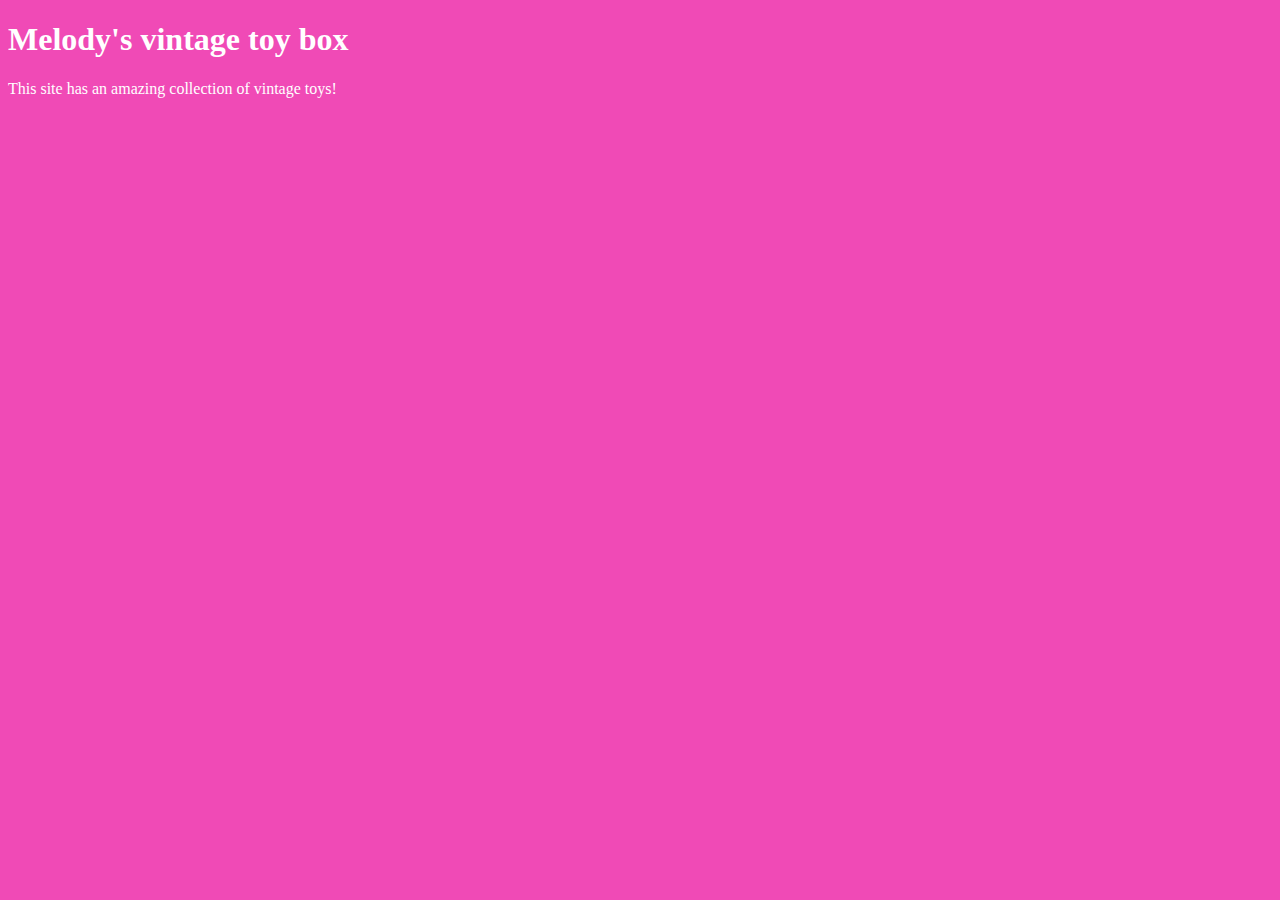
<file: unit_1/index.html>
<!DOCTYPE html>
<html>
<head>
	<title>Melody's vintage toys</title>
	<link rel="stylesheet" type="text/css" href="css/style.css">
</head>
<body>
<h1>Melody's vintage toy box</h1>
<p>This site has an amazing collection of vintage toys!</p> 
</body>
</html>
</file>
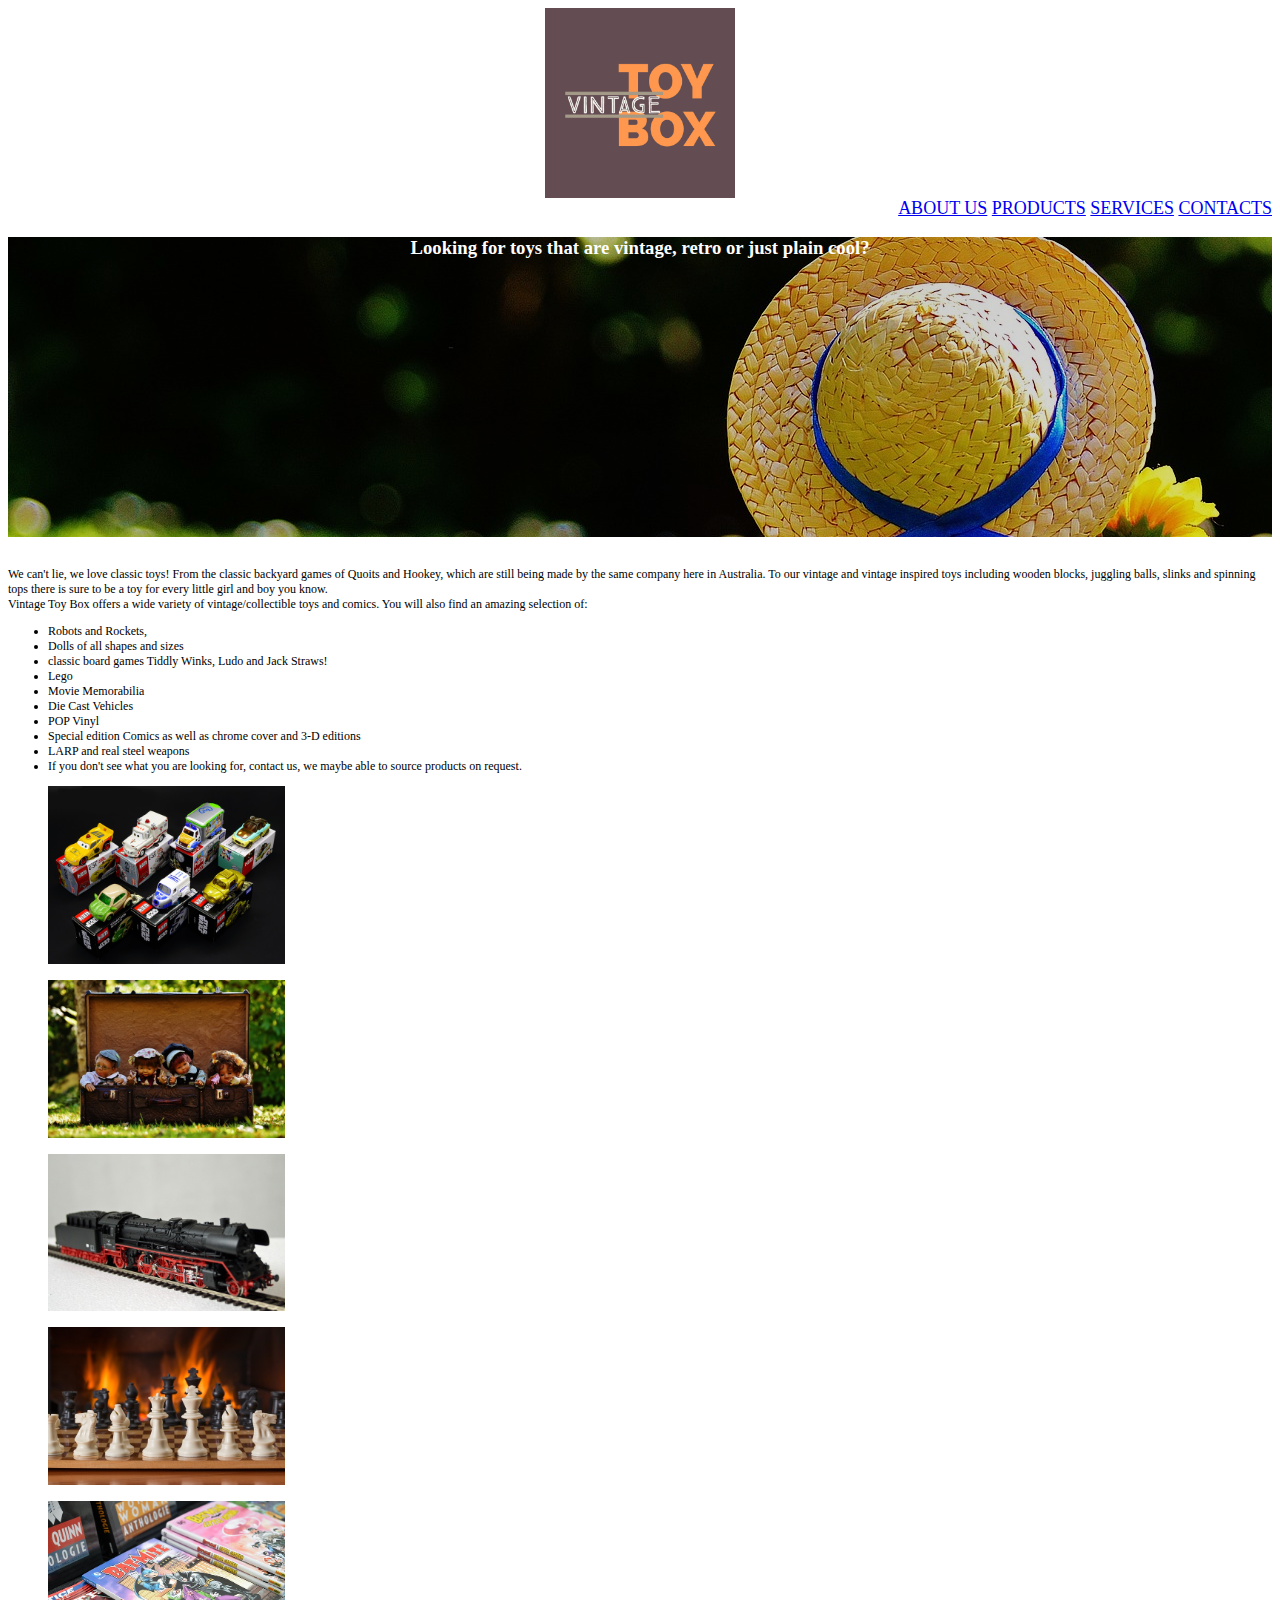
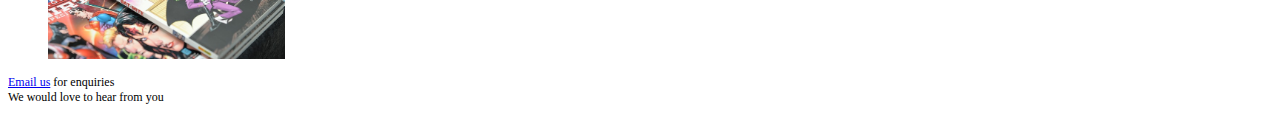
<file: unit_3/index.html>
<!DOCTYPE html>
<html>
<head>
	<title>Vintage Toy Box</title>
	<link rel="stylesheet" type="text/css" href="css/style.css">

</head>
<body>
	
	<section class="logo">
		<img src="css/images/Logo.jpg" width="15%" height="15%" alt="Logo" title="Logo" align="center">
		</section>
		<header>
			<nav>
			<a href="test.html">About us</a>
			<a href="test.html">Products</a>
			<a href="test.html">Services</a>
			<a href="test.html">Contacts</a>
			</nav>
		</header>
	</section class=logo>
		<section id="hero"> 
			<h3>Looking for toys that are vintage, retro or just plain cool?</h3> 
			<br>
		</section>

		<br>
		<div>
		<p>
		We can't lie, we love classic toys! From the classic backyard games of Quoits and Hookey, which are still being made by the same company here in Australia. To our vintage and vintage inspired toys including wooden blocks, juggling balls, slinks and spinning tops there is sure to be a toy for every little girl and boy you know.
		<br>
		Vintage Toy Box offers a wide variety of vintage/collectible toys and comics.  You will also find an amazing selection of:
		</p>
		<ul>
			<li>Robots and Rockets, 
			<li>Dolls of all shapes and sizes 
			<li>classic board games Tiddly Winks, Ludo and Jack Straws!
			<li>Lego
			<li>Movie Memorabilia
			<li>Die Cast Vehicles 
			<li>POP Vinyl
			<li>Special edition Comics as well as chrome cover and 3-D editions
			<li>LARP and real steel weapons 
			<li>If you don't see what you are looking for, contact us, we maybe able to source products on request.
		</ul>
	
		<section.products>
			<figure>
				<a href="www.google.com"><img src="css/images/cars.jpeg" alt="Cars" width="20%" height="20%">
			</figure>
			<figure>
				<a href="www.google.com"><img src="css/images/dolls.jpeg" alt="Dolls" width="20%" height="20%">
			</figure>
			<figure>
				<a href="www.google.com"><img src="css/images/trains.jpg" alt="Model Trains" width="20%" height="20%">
			</figure>
			<figure>
				<a href="www.google.com"><img src="css/images/chess.jpg" alt="Board Games" width="20%" height="20%">
			</figure>
			<figure>
				<a href="www.google.com"><img src="css/images/comics.jpg" alt="Comic Books" width="20%" height="20%">
			</figure>
		</section.products>

		<p>
			Email us<a mailto:farenhite@gmail.com?Subject=Site%20Enquiry" target="_top"> for enquiries</a>
			<br> We would love to hear from you
		</p>
	</div>
</body>
</html>
</file>
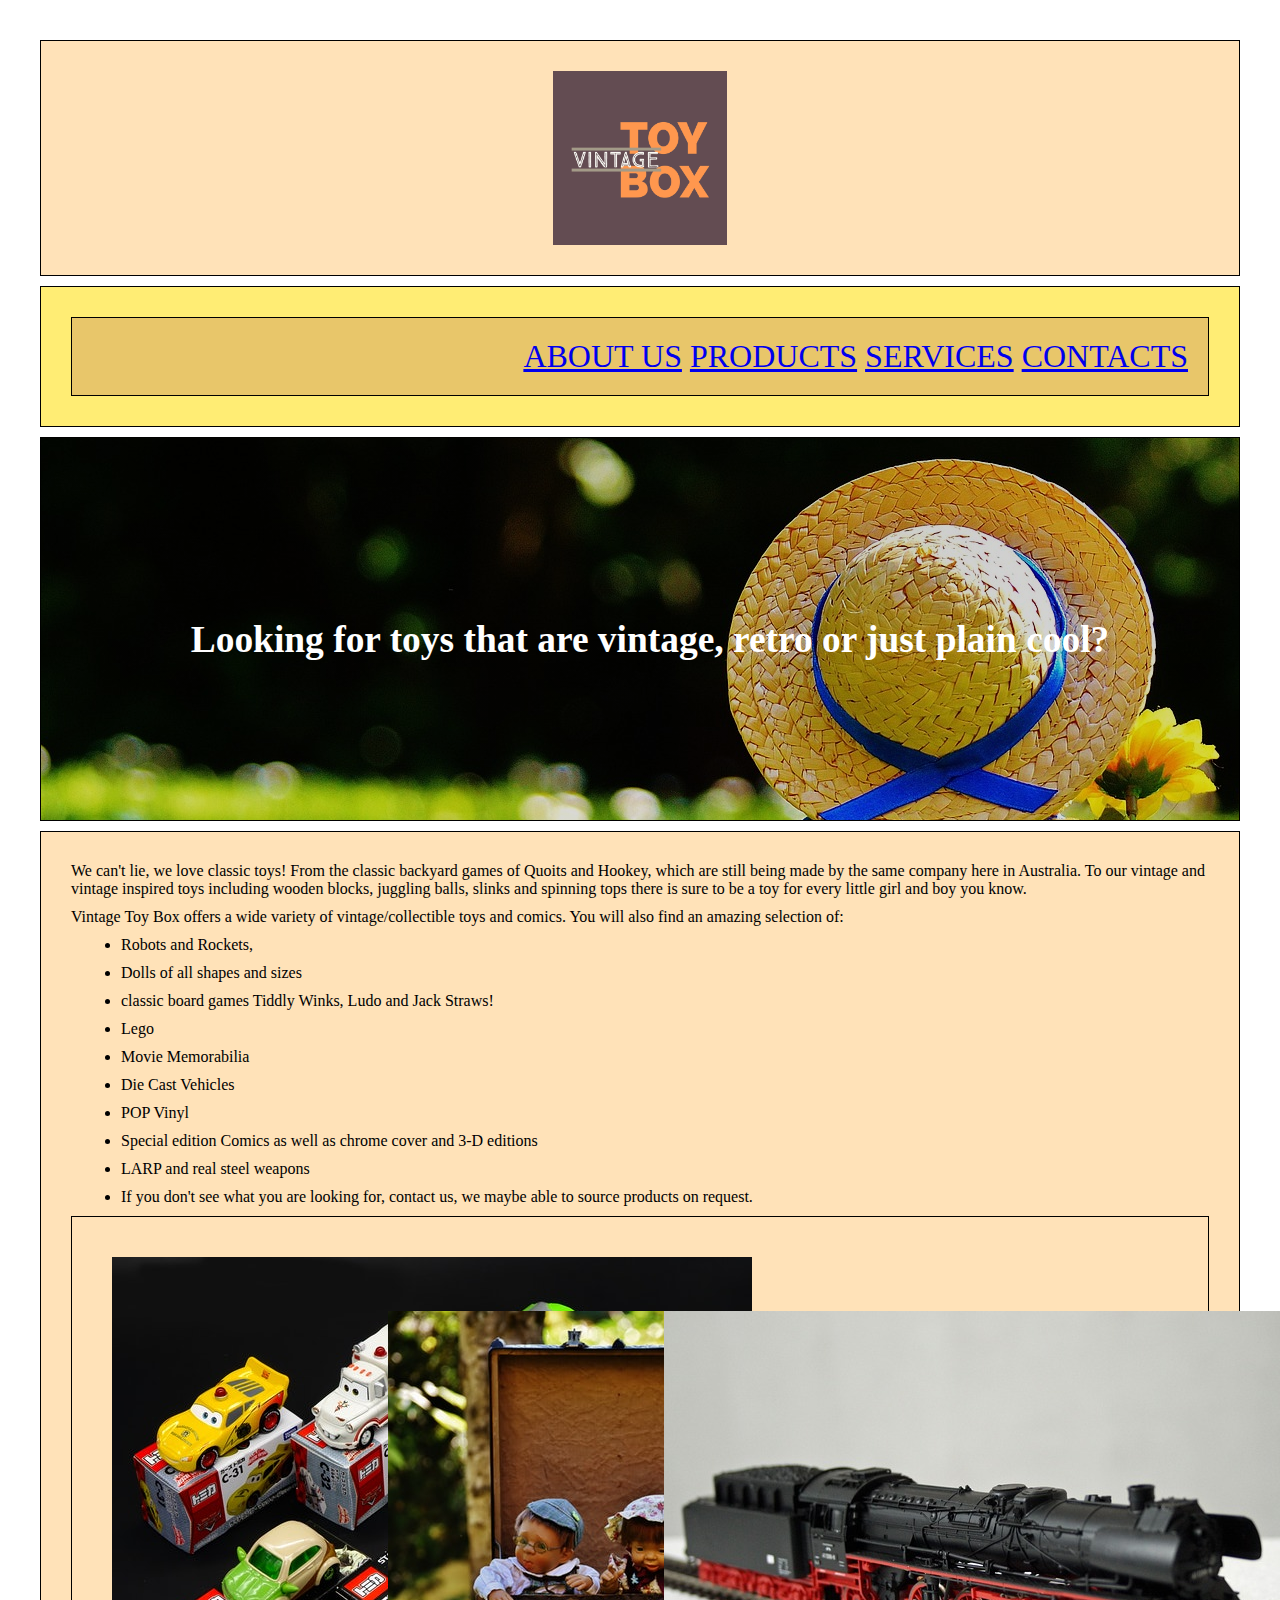
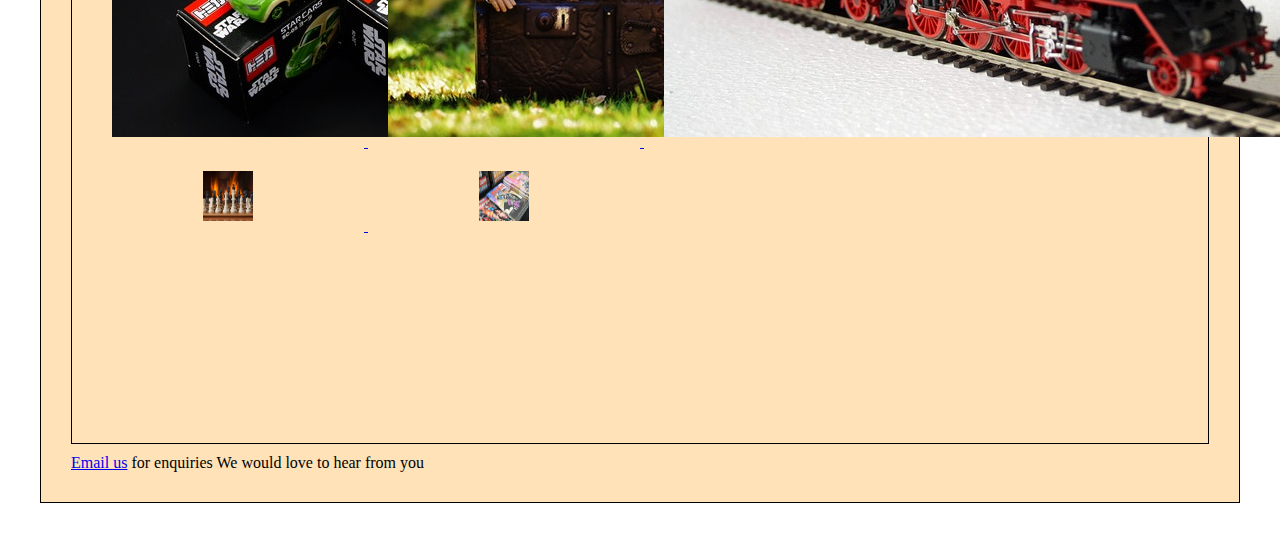
<file: unit_4/index.html>
<!DOCTYPE html>
<html>
<head>
	<title>Vintage Toy Box</title>
	<link rel="stylesheet" type="text/css" href="css/style.css">

</head>
<body>
	
	<section class="logo">
		<img src="css/images/Logo.jpg" width="15%" height="15%" alt="Logo" title="Logo" align="center">
		</section>
		<header>
			<nav>
			<a href="test.html">About us</a>
			<a href="test.html">Products</a>
			<a href="test.html">Services</a>
			<a href="test.html">Contacts</a>
			</nav>
		</header>
	</section>
		<section id="hero"> 
			<h3>Looking for toys that are vintage, retro or just plain cool?</h3> 
		</section>

		<div>
		<p>
		We can't lie, we love classic toys! From the classic backyard games of Quoits and Hookey, which are still being made by the same company here in Australia. To our vintage and vintage inspired toys including wooden blocks, juggling balls, slinks and spinning tops there is sure to be a toy for every little girl and boy you know.
		</p>
		<p>
		Vintage Toy Box offers a wide variety of vintage/collectible toys and comics.  You will also find an amazing selection of:
		</p>
		<ul>
			<li>Robots and Rockets, 
			<li>Dolls of all shapes and sizes 
			<li>classic board games Tiddly Winks, Ludo and Jack Straws!
			<li>Lego
			<li>Movie Memorabilia
			<li>Die Cast Vehicles 
			<li>POP Vinyl
			<li>Special edition Comics as well as chrome cover and 3-D editions
			<li>LARP and real steel weapons 
			<li>If you don't see what you are looking for, contact us, we maybe able to source products on request.
		</ul>
	
		<section id="products">
			<figure>
				<a href="www.google.com"><img src="css/images/cars.jpeg" alt="Cars">
			</figure>
			<figure>
				<a href="www.google.com"><img src="css/images/dolls.jpeg" alt="Dolls">
			</figure>
			<figure>
				<a href="www.google.com"><img src="css/images/trains.jpg" alt="Model Trains" >
			</figure>
			<figure>
				<a href="www.google.com"><img src="css/images/chess.jpg" alt="Board Games" width="20%" height="20%">
			</figure>
			<figure>
				<a href="www.google.com"><img src="css/images/comics.jpg" alt="Comic Books" width="20%" height="20%">
			</figure>
		</section>

		<p>
			Email us<a mailto:farenhite@gmail.com?Subject=Site%20Enquiry" target="_top"> for enquiries</a>
			We would love to hear from you
		</p>
	</div>
</body>
</html>
</file>
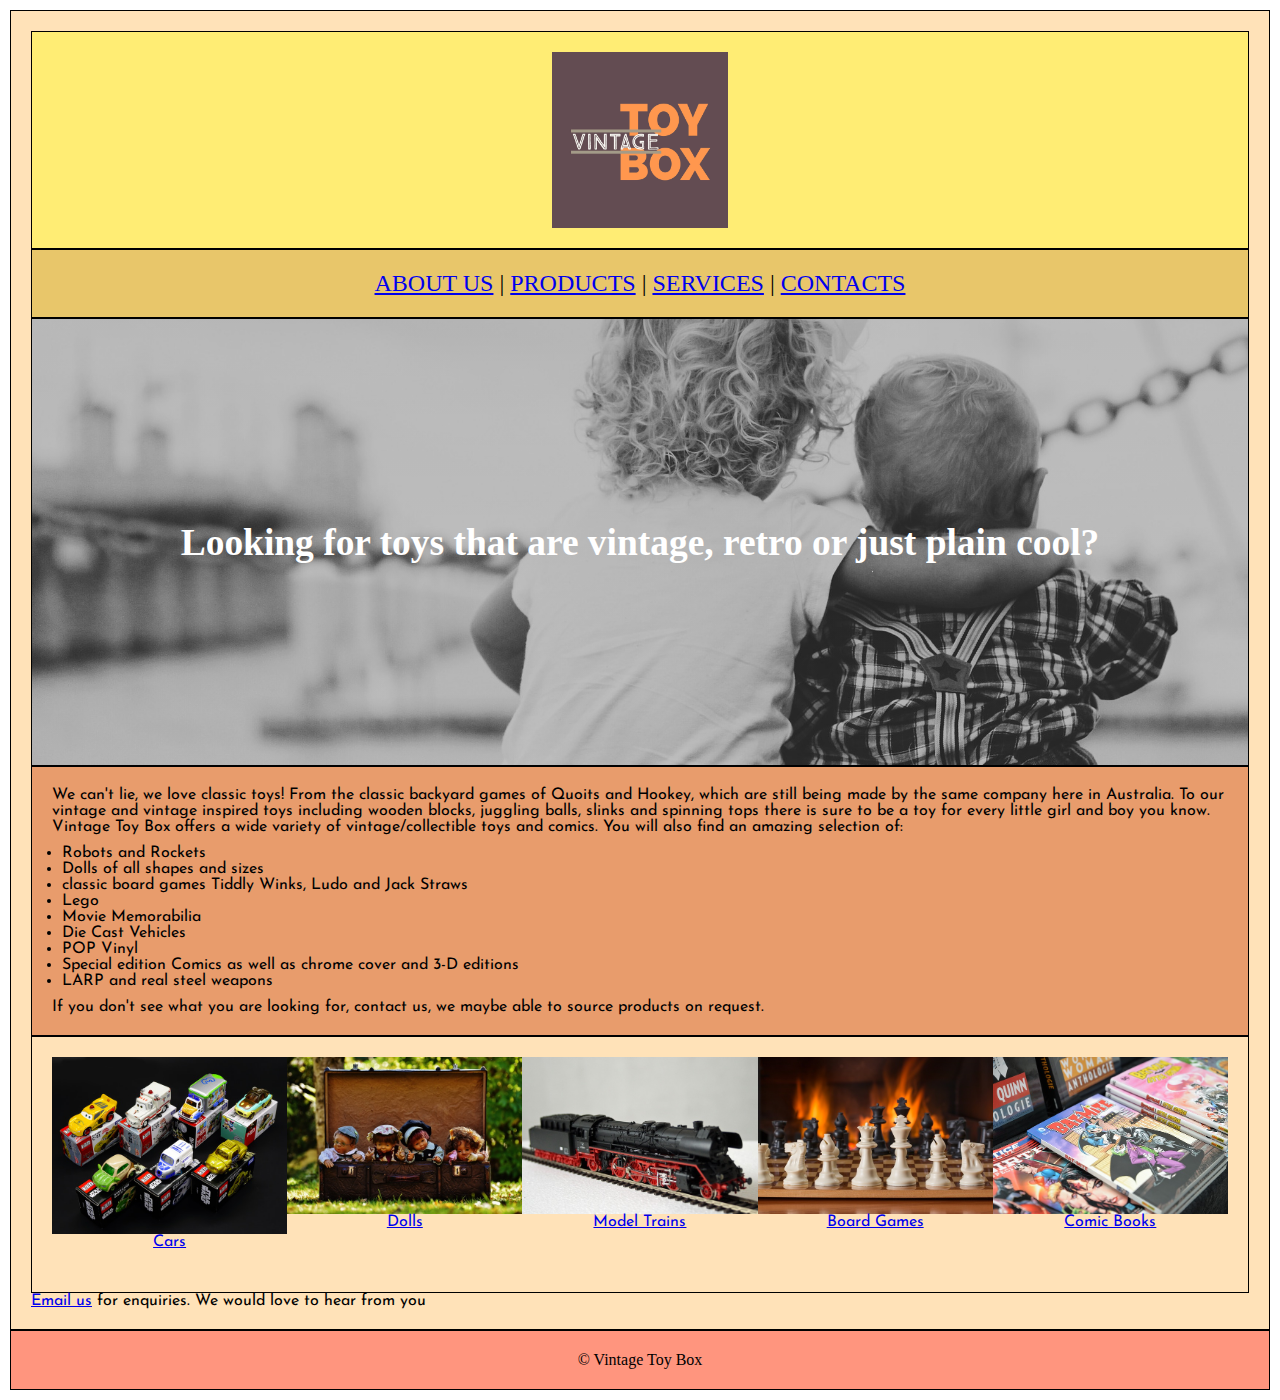
<file: unit_5/index.html>
<!DOCTYPE html>
<html>
<head>
	<title>Vintage Toy Box</title>
	<link rel="stylesheet" type="text/css" href="css/style.css">

</head>
<body>
	<div class="wrapper"> 
	<header class="logo">
		<img src="css/images/Logo.jpg" width="15%" height="15%" alt="Logo" title="Logo" align="center">
	</header>	
			<nav>
			<a href="test.html">About us</a> |
			<a href="test.html">Products</a> |
			<a href="test.html">Services</a> | 
			<a href="test.html">Contacts</a> 
			</nav>

		<section id="hero"> 
			<h3>Looking for toys that are vintage, retro or just plain cool?</h3> 

		</section>

		<article>
		<p>
		We can't lie, we love classic toys! From the classic backyard games of Quoits and Hookey, which are still being made by the same company here in Australia. To our vintage and vintage inspired toys including wooden blocks, juggling balls, slinks and spinning tops there is sure to be a toy for every little girl and boy you know.
		</p>
		<p>
		Vintage Toy Box offers a wide variety of vintage/collectible toys and comics.  You will also find an amazing selection of:
		</p>
		<ul>
			<li>Robots and Rockets</li>
			<li>Dolls of all shapes and sizes</li>
			<li>classic board games Tiddly Winks, Ludo and Jack Straws</li>
			<li>Lego</li>
			<li>Movie Memorabilia</li>
			<li>Die Cast Vehicles</li>
			<li>POP Vinyl</li>
			<li>Special edition Comics as well as chrome cover and 3-D editions</li>
			<li>LARP and real steel weapons</li>
		</ul>	
		<p>If you don't see what you are looking for, contact us, we maybe able to source products on request.</p>
		</article>
		<section id="products" class="clearfix">
			<figure>
				<a href="www.google.com"><img src="css/images/cars.jpeg" alt="Cars">Cars</a>
			</figure>
			<figure>
				<a href="www.google.com"><img src="css/images/dolls.jpeg" alt="Dolls">Dolls</a>
			</figure>
			<figure>
				<a href="www.google.com"><img src="css/images/trains.jpg" alt="Model Trains">Model Trains</a>
			</figure>
			<figure>
				<a href="www.google.com"><img src="css/images/chess.jpg" alt="Board Games">Board Games</a>
			</figure>
			<figure>
				<a href="www.google.com"><img src="css/images/comics.jpg" alt="Comic Books">Comic Books</a>
			</figure>
		</section>


		<p>
			<a href="mailto:farenhite@gmail.com?Subject=Site%20Enquiry" target="_top"> Email us</a> for enquiries. 
			We would love to hear from you
		</p>
</div>	

<footer>&copy; Vintage Toy Box</footer>
</body>
</html>
</file>
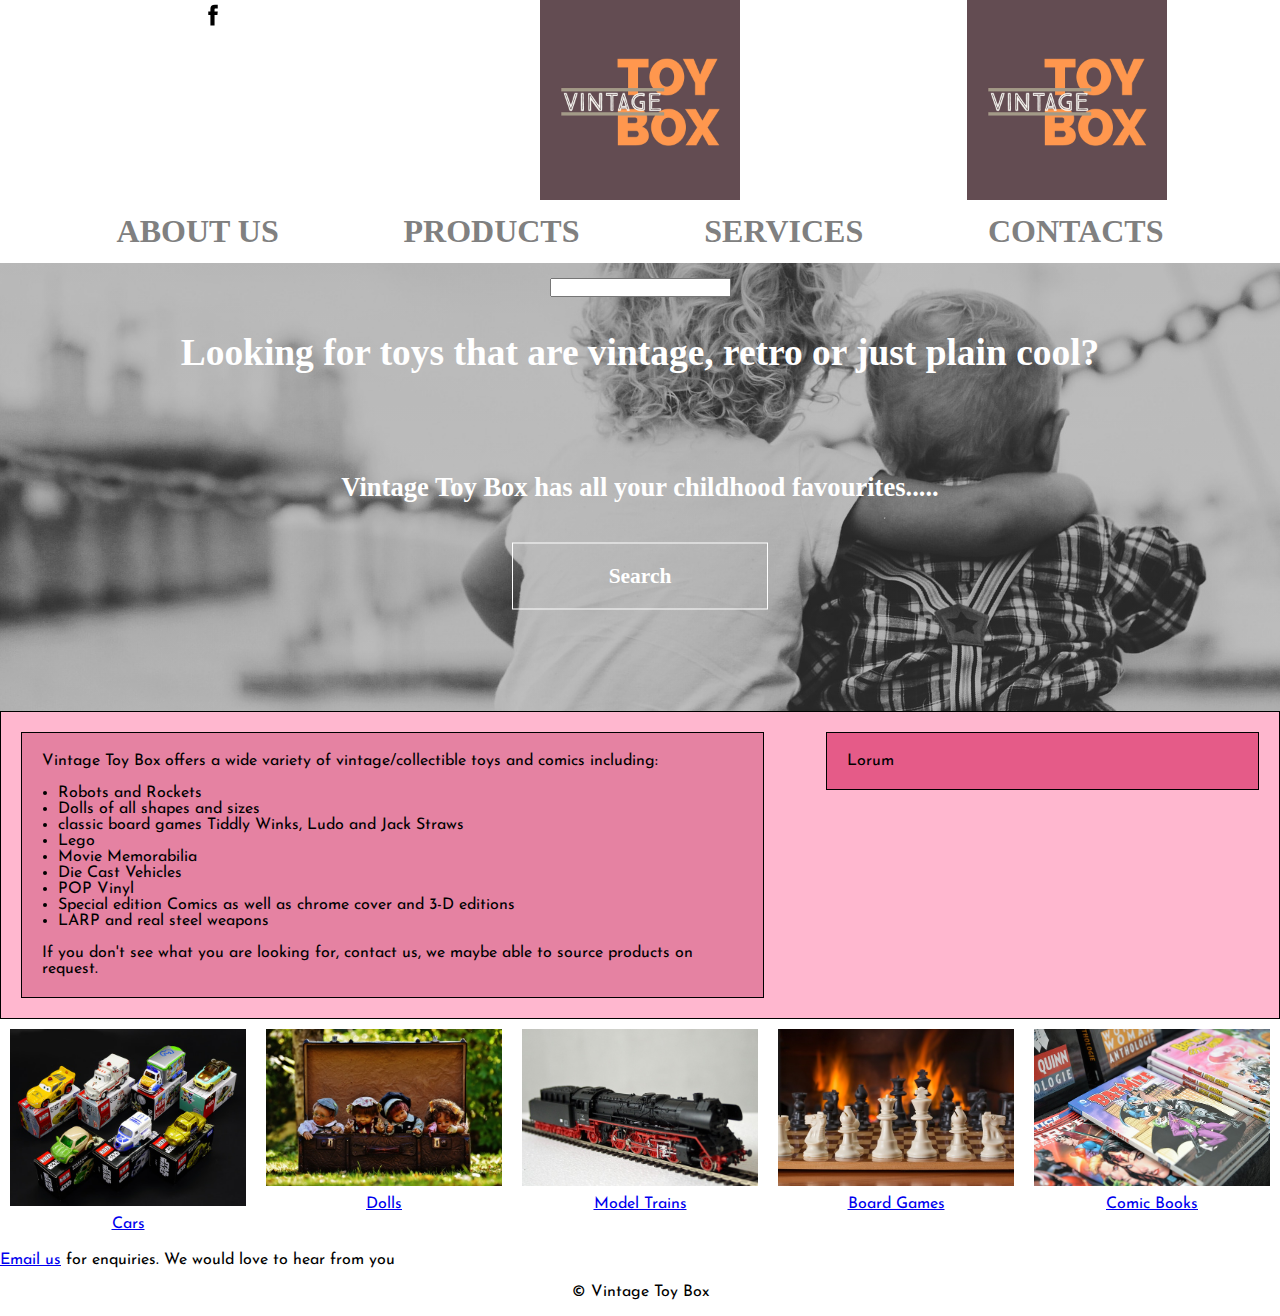
<file: unit_6/index.html>
<!DOCTYPE html>
<html>
<head>
	<title>Vintage Toy Box</title>
	<link rel="stylesheet" type="text/css" href="css/style.css">

</head>
<body>
	<div class="wrapper"> 
		<header class="clearfix">
			<section class="icons headersection"> 
			<a class="sociallink" href="test.html">
				<svg viewBox="0 0 512 512"><path d="M211.9 197.4h-36.7v59.9h36.7V433.1h70.5V256.5h49.2l5.2-59.1h-54.4c0 0 0-22.1 0-33.7 0-13.9 2.8-19.5 16.3-19.5 10.9 0 38.2 0 38.2 0V82.9c0 0-40.2 0-48.8 0 -52.5 0-76.1 23.1-76.1 67.3C211.9 188.8 211.9 197.4 211.9 197.4z"></path></svg>
			</a> 
			</section>
			<section class="logocontainer headersection">
				<img class="logo" src="css/images/Logo.jpg" alt="Logo" title="Logo">
			</section>
			<section class="shoppingcart headersection">
				<img class="logo" src="css/images/Logo.jpg" width="15%" height="15%" alt="Logo" title="Logo">
			</section>
		</header>	
		<nav>
			<a class="navlink" href="test.html">About us</a> 
			<a class="navlink" href="test.html">Products</a> 
			<a class="navlink" href="test.html">Services</a>  
			<a class="navlink" href="test.html">Contacts</a> 
		</nav>

		<section id="hero"> 
			<h3>Looking for toys that are vintage, retro or just plain cool?</h3> 
			<h5>Vintage Toy Box has all your childhood favourites.....</h5>
			<h6>Search</h6>
			<input id=“search” type="search" />
		</section>

		<section id="two_column" class="clearfix">
			<article id="left">
				<p>Vintage Toy Box offers a wide variety of vintage/collectible toys and comics including:</p>
				<ul>
					<li>Robots and Rockets</li>
					<li>Dolls of all shapes and sizes</li>
					<li>classic board games Tiddly Winks, Ludo and Jack Straws</li>
					<li>Lego</li>
					<li>Movie Memorabilia</li>
					<li>Die Cast Vehicles</li>
					<li>POP Vinyl</li>
					<li>Special edition Comics as well as chrome cover and 3-D editions</li>
					<li>LARP and real steel weapons</li>
				</ul>	
				<p>If you don't see what you are looking for, contact us, we maybe able to source products on request.</p>
			</article>
			<aside id="right">
				<p>Lorum</p>
			</aside>
		</section>
		<section id="products" class="clearfix">
			<figure>
				<a href="www.google.com"><img src="css/images/cars.jpeg" alt="Cars">Cars</a>
			</figure>
			<figure>
				<a href="www.google.com"><img src="css/images/dolls.jpeg" alt="Dolls">Dolls</a>
			</figure>
			<figure>
				<a href="www.google.com"><img src="css/images/trains.jpg" alt="Model Trains">Model Trains</a>
			</figure>
			<figure>
				<a href="www.google.com"><img src="css/images/chess.jpg" alt="Board Games">Board Games</a>
			</figure>
			<figure>
				<a href="www.google.com"><img src="css/images/comics.jpg" alt="Comic Books">Comic Books</a>
			</figure>
		</section>

		
		<p>
			<a href="mailto:farenhite@gmail.com?Subject=Site%20Enquiry" target="_top"> Email us</a> for enquiries. 
			We would love to hear from you
		</p>
</div>	

<footer>&copy; Vintage Toy Box</footer>
</body>
</html>
</file>
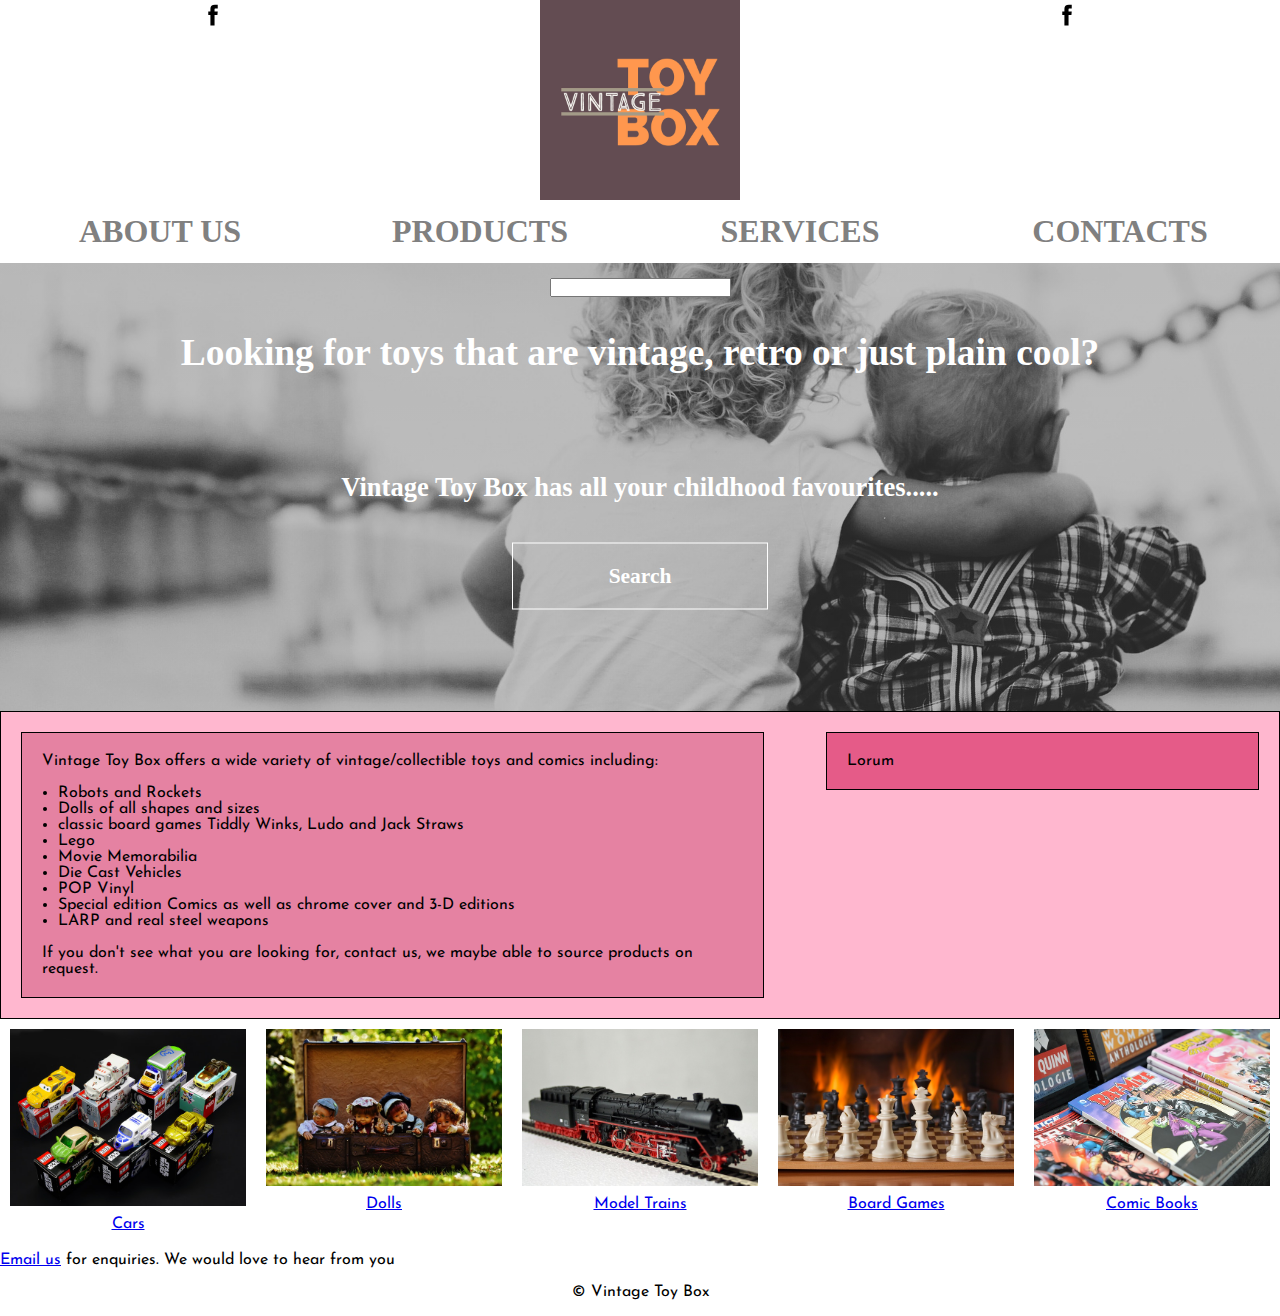
<file: unit_7/index.html>
<!DOCTYPE html>
<html>
<head>
	<title>Vintage Toy Box</title>
	<meta name="viewport" content="width=device-width, initial-scale=1">
	<link rel="stylesheet" type="text/css" href="css/style.css">

</head>
<body>
	<div class="wrapper"> 
		<header class="clearfix header">
			<section class="icons headersection"> 
			<a class="sociallink" href="test.html">
				<svg viewBox="0 0 512 512"><path d="M211.9 197.4h-36.7v59.9h36.7V433.1h70.5V256.5h49.2l5.2-59.1h-54.4c0 0 0-22.1 0-33.7 0-13.9 2.8-19.5 16.3-19.5 10.9 0 38.2 0 38.2 0V82.9c0 0-40.2 0-48.8 0 -52.5 0-76.1 23.1-76.1 67.3C211.9 188.8 211.9 197.4 211.9 197.4z"></path></svg>
			</a> 
			</section>
			<section class="logocontainer headersection">
				<img class="logo" src="css/images/Logo.jpg" alt="Logo" title="Logo">
			</section>
			<section class="shoppingcart headersection">
			<a class="sociallink" href="test.html">
				<svg viewBox="0 0 512 512"><path d="M211.9 197.4h-36.7v59.9h36.7V433.1h70.5V256.5h49.2l5.2-59.1h-54.4c0 0 0-22.1 0-33.7 0-13.9 2.8-19.5 16.3-19.5 10.9 0 38.2 0 38.2 0V82.9c0 0-40.2 0-48.8 0 -52.5 0-76.1 23.1-76.1 67.3C211.9 188.8 211.9 197.4 211.9 197.4z"></path></svg>
			</section>
		</header>	
		<nav class="clearfix">
			<a class="navlink" href="test.html">About us</a> 
			<a class="navlink" href="test.html">Products</a> 
			<a class="navlink" href="test.html">Services</a>  
			<a class="navlink" href="test.html">Contacts</a> 
		</nav>

		<section id="hero"> 
			<h3>Looking for toys that are vintage, retro or just plain cool?</h3> 
			<h5>Vintage Toy Box has all your childhood favourites.....</h5>
			<h6>Search</h6>
			<input id=“search” type="search" />
		</section>

		<section id="two_column" class="clearfix">
			<article id="left">
				<p>Vintage Toy Box offers a wide variety of vintage/collectible toys and comics including:</p>
				<ul>
					<li>Robots and Rockets</li>
					<li>Dolls of all shapes and sizes</li>
					<li>classic board games Tiddly Winks, Ludo and Jack Straws</li>
					<li>Lego</li>
					<li>Movie Memorabilia</li>
					<li>Die Cast Vehicles</li>
					<li>POP Vinyl</li>
					<li>Special edition Comics as well as chrome cover and 3-D editions</li>
					<li>LARP and real steel weapons</li>
				</ul>	
				<p>If you don't see what you are looking for, contact us, we maybe able to source products on request.</p>
			</article>
			<aside id="right">
				<p>Lorum</p>
			</aside>
		</section>
		<section id="products" class="clearfix">
			<figure>
				<a href="www.google.com"><img src="css/images/cars.jpeg" alt="Cars">Cars</a>
			</figure>
			<figure>
				<a href="www.google.com"><img src="css/images/dolls.jpeg" alt="Dolls">Dolls</a>
			</figure>
			<figure>
				<a href="www.google.com"><img src="css/images/trains.jpg" alt="Model Trains">Model Trains</a>
			</figure>
			<figure>
				<a href="www.google.com"><img src="css/images/chess.jpg" alt="Board Games">Board Games</a>
			</figure>
			<figure>
				<a href="www.google.com"><img src="css/images/comics.jpg" alt="Comic Books">Comic Books</a>
			</figure>
		</section>

		
		<p>
			<a href="mailto:farenhite@gmail.com?Subject=Site%20Enquiry" target="_top"> Email us</a> for enquiries. 
			We would love to hear from you
		</p>
</div>	

<footer>&copy; Vintage Toy Box</footer>
</body>
</html>
</file>
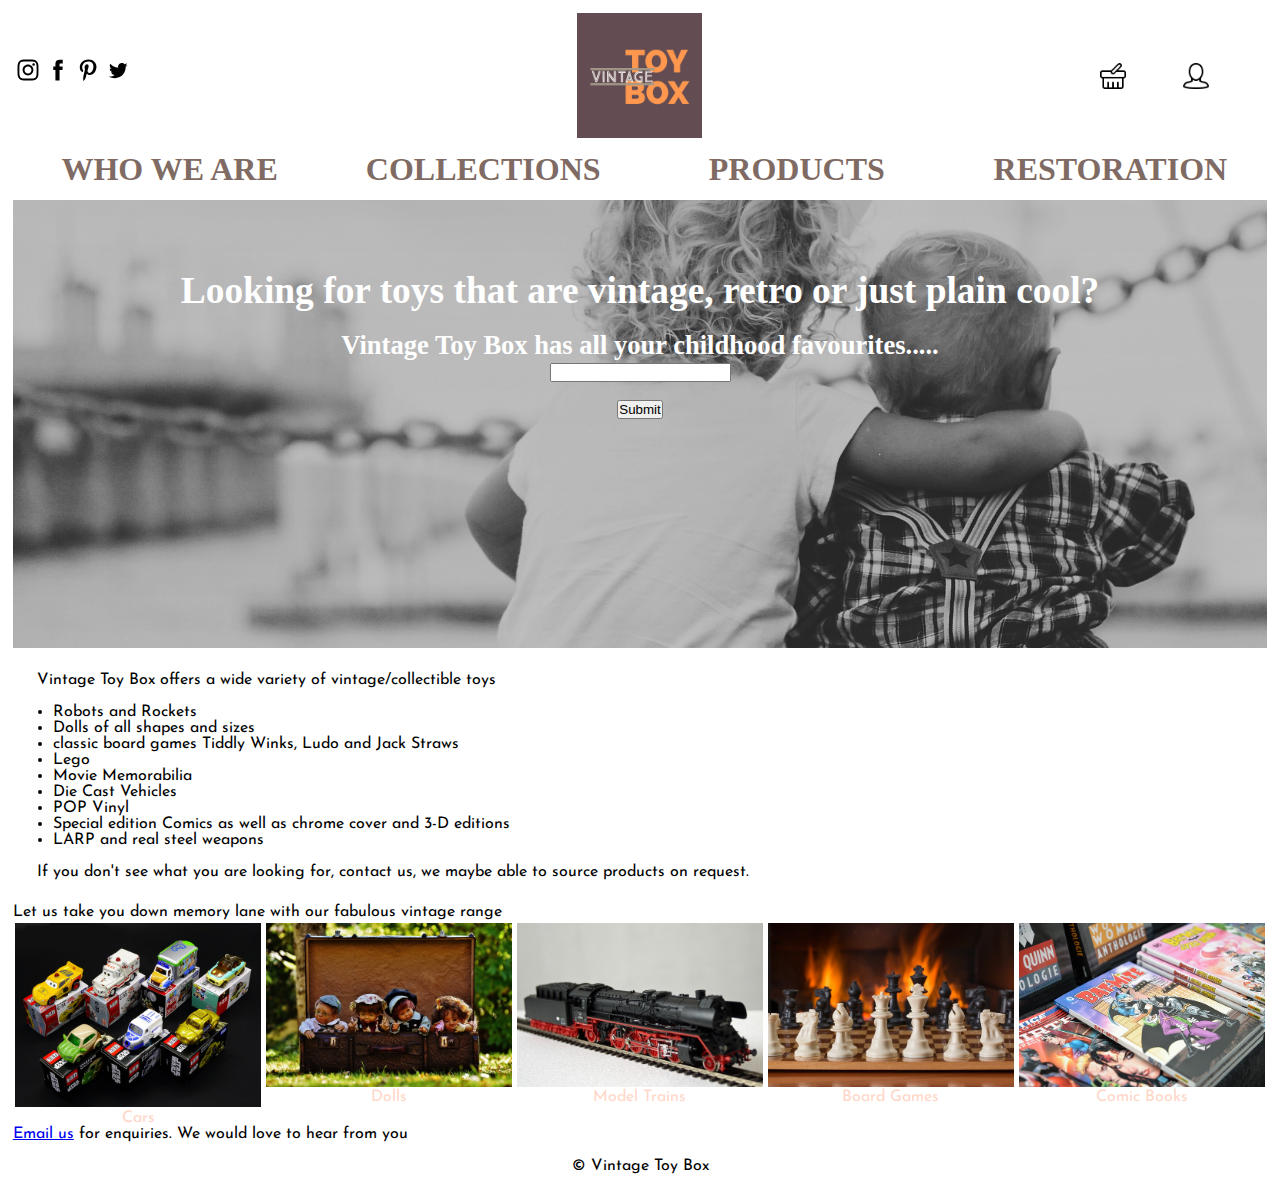
<file: unit_8/index.html>
<!DOCTYPE html>
<html>
<head>
	<title>Vintage Toy Box</title>
	<meta name="viewport" content="width=device-width, initial-scale=1">
	<link rel="stylesheet" type="text/css" href="css/style.css">
	<script src="https://ajax.googleapis.com/ajax/libs/jquery/3.2.1/jquery.min.js"></script>

</head>
<body>
	<header class="clearfix header">
		<section class="headersection socialcontainer"> 

				<a class="sociallink" href="test.html">
					<svg viewBox="0 0 512 512"><path d="M256 109.3c47.8 0 53.4 0.2 72.3 1 17.4 0.8 26.9 3.7 33.2 6.2 8.4 3.2 14.3 7.1 20.6 13.4 6.3 6.3 10.1 12.2 13.4 20.6 2.5 6.3 5.4 15.8 6.2 33.2 0.9 18.9 1 24.5 1 72.3s-0.2 53.4-1 72.3c-0.8 17.4-3.7 26.9-6.2 33.2 -3.2 8.4-7.1 14.3-13.4 20.6 -6.3 6.3-12.2 10.1-20.6 13.4 -6.3 2.5-15.8 5.4-33.2 6.2 -18.9 0.9-24.5 1-72.3 1s-53.4-0.2-72.3-1c-17.4-0.8-26.9-3.7-33.2-6.2 -8.4-3.2-14.3-7.1-20.6-13.4 -6.3-6.3-10.1-12.2-13.4-20.6 -2.5-6.3-5.4-15.8-6.2-33.2 -0.9-18.9-1-24.5-1-72.3s0.2-53.4 1-72.3c0.8-17.4 3.7-26.9 6.2-33.2 3.2-8.4 7.1-14.3 13.4-20.6 6.3-6.3 12.2-10.1 20.6-13.4 6.3-2.5 15.8-5.4 33.2-6.2C202.6 109.5 208.2 109.3 256 109.3M256 77.1c-48.6 0-54.7 0.2-73.8 1.1 -19 0.9-32.1 3.9-43.4 8.3 -11.8 4.6-21.7 10.7-31.7 20.6 -9.9 9.9-16.1 19.9-20.6 31.7 -4.4 11.4-7.4 24.4-8.3 43.4 -0.9 19.1-1.1 25.2-1.1 73.8 0 48.6 0.2 54.7 1.1 73.8 0.9 19 3.9 32.1 8.3 43.4 4.6 11.8 10.7 21.7 20.6 31.7 9.9 9.9 19.9 16.1 31.7 20.6 11.4 4.4 24.4 7.4 43.4 8.3 19.1 0.9 25.2 1.1 73.8 1.1s54.7-0.2 73.8-1.1c19-0.9 32.1-3.9 43.4-8.3 11.8-4.6 21.7-10.7 31.7-20.6 9.9-9.9 16.1-19.9 20.6-31.7 4.4-11.4 7.4-24.4 8.3-43.4 0.9-19.1 1.1-25.2 1.1-73.8s-0.2-54.7-1.1-73.8c-0.9-19-3.9-32.1-8.3-43.4 -4.6-11.8-10.7-21.7-20.6-31.7 -9.9-9.9-19.9-16.1-31.7-20.6 -11.4-4.4-24.4-7.4-43.4-8.3C310.7 77.3 304.6 77.1 256 77.1L256 77.1z"/><path d="M256 164.1c-50.7 0-91.9 41.1-91.9 91.9s41.1 91.9 91.9 91.9 91.9-41.1 91.9-91.9S306.7 164.1 256 164.1zM256 315.6c-32.9 0-59.6-26.7-59.6-59.6s26.7-59.6 59.6-59.6 59.6 26.7 59.6 59.6S288.9 315.6 256 315.6z"/><circle cx="351.5" cy="160.5" r="21.5"/>
						</svg>
				</a> 

				<a class="sociallink" href="test.html">
					<svg viewBox="0 0 512 512"><path d="M211.9 197.4h-36.7v59.9h36.7V433.1h70.5V256.5h49.2l5.2-59.1h-54.4c0 0 0-22.1 0-33.7 0-13.9 2.8-19.5 16.3-19.5 10.9 0 38.2 0 38.2 0V82.9c0 0-40.2 0-48.8 0 -52.5 0-76.1 23.1-76.1 67.3C211.9 188.8 211.9 197.4 211.9 197.4z"></path>
					</svg>
				</a> 

				<a class="sociallink" href="test.html">
					<svg viewBox="0 0 512 512"><path d="M266.6 76.5c-100.2 0-150.7 71.8-150.7 131.7 0 36.3 13.7 68.5 43.2 80.6 4.8 2 9.2 0.1 10.6-5.3 1-3.7 3.3-13 4.3-16.9 1.4-5.3 0.9-7.1-3-11.8 -8.5-10-13.9-23-13.9-41.3 0-53.3 39.9-101 103.8-101 56.6 0 87.7 34.6 87.7 80.8 0 60.8-26.9 112.1-66.8 112.1 -22.1 0-38.6-18.2-33.3-40.6 6.3-26.7 18.6-55.5 18.6-74.8 0-17.3-9.3-31.7-28.4-31.7 -22.5 0-40.7 23.3-40.7 54.6 0 19.9 6.7 33.4 6.7 33.4s-23.1 97.8-27.1 114.9c-8.1 34.1-1.2 75.9-0.6 80.1 0.3 2.5 3.6 3.1 5 1.2 2.1-2.7 28.9-35.9 38.1-69 2.6-9.4 14.8-58 14.8-58 7.3 14 28.7 26.3 51.5 26.3 67.8 0 113.8-61.8 113.8-144.5C400.1 134.7 347.1 76.5 266.6 76.5z"/></path>
					</svg>
				</a> 

				<a class="sociallink" href="test.html">
					<svg viewBox="0 0 512 512"><path d="M419.6 168.6c-11.7 5.2-24.2 8.7-37.4 10.2 13.4-8.1 23.8-20.8 28.6-36 -12.6 7.5-26.5 12.9-41.3 15.8 -11.9-12.6-28.8-20.6-47.5-20.6 -42 0-72.9 39.2-63.4 79.9 -54.1-2.7-102.1-28.6-134.2-68 -17 29.2-8.8 67.5 20.1 86.9 -10.7-0.3-20.7-3.3-29.5-8.1 -0.7 30.2 20.9 58.4 52.2 64.6 -9.2 2.5-19.2 3.1-29.4 1.1 8.3 25.9 32.3 44.7 60.8 45.2 -27.4 21.4-61.8 31-96.4 27 28.8 18.5 63 29.2 99.8 29.2 120.8 0 189.1-102.1 185-193.6C399.9 193.1 410.9 181.7 419.6 168.6z"/></path></svg>
				</a> 

		</section>
		<section class="logocontainer headersection clearfix">
			<img class="logo" src="css/images/Logo.jpg" alt="Logo" title="Logo">
		</section>
			
			<section class="headersection profilecontainer clearfix">
					<a class="shoppingcart" href="test.html"><img src="css/images/user.png" alt="user" title="user"></a>
					<a class="shoppingcart" href="test.html"><img src="css/images/basket.png" alt="shoppingcart" title="shoppingcart"></a>
			</section>
			<div class="hamburger"></div>

		</header>

		<nav class="navcontainer clearfix">
			<a class="navlink" href="test.html">Who we are</a> 
			<a class="navlink" href="test.html">Collections</a> 
			<a class="navlink" href="test.html">Products</a>  
			<a class="navlink" href="test.html">Restoration</a> 
		</nav>

		<section id="hero" class="clearfix"> 
			<section class="herotext clearfix">
			<h3>Looking for toys that are vintage, retro or just plain cool?</h3> 
			
			</section>
			<section id="searchcontainer">
				<form class="searchbox">
 				<h5>Vintage Toy Box has all your childhood favourites.....</h5><br>
  				<input type="text" name="Search" value="">
 				<br>
  				  <input type="submit" value="Submit">
				</form>

			</section>
		</section>

			<article class="clearfix">
				<p>Vintage Toy Box offers a wide variety of vintage/collectible toys</p>
				<ul>
					<li>Robots and Rockets</li>
					<li>Dolls of all shapes and sizes</li>
					<li>classic board games Tiddly Winks, Ludo and Jack Straws</li>
					<li>Lego</li>
					<li>Movie Memorabilia</li>
					<li>Die Cast Vehicles</li>
					<li>POP Vinyl</li>
					<li>Special edition Comics as well as chrome cover and 3-D editions</li>
					<li>LARP and real steel weapons</li>
				</ul>	
				<p>If you don't see what you are looking for, contact us, we maybe able to source products on request.</p>
			</article>
			
		<section>
			<p>Let us take you down memory lane with our fabulous vintage range</p>
		</section>
		<section id="products" class="clearfix">
			<figure>
				<a href="www.google.com"><img src="css/images/cars.jpeg" alt="Cars">Cars</a>
			</figure>
			<figure>
				<a href="www.google.com"><img src="css/images/dolls.jpeg" alt="Dolls">Dolls</a>
			</figure>
			<figure>
				<a href="www.google.com"><img src="css/images/trains.jpg" alt="Model Trains">Model Trains</a>
			</figure>
			<figure>
				<a href="www.google.com"><img src="css/images/chess.jpg" alt="Board Games">Board Games</a>
			</figure>
			<figure>
				<a href="www.google.com"><img src="css/images/comics.jpg" alt="Comic Books">Comic Books</a>
			</figure>
		</section>

		<section id="emailcontainer clearfix">
		<p>
			<a href="mailto:farenhite@gmail.com?Subject=Site%20Enquiry" target="_top"> Email us</a> for enquiries. 
			We would love to hear from you
		</p>
		</section>

<footer>&copy; Vintage Toy Box</footer>
<script type="text/javascript">
	// A $( document ).ready() block.
$( document ).ready(function() {
    console.log( "ready!" );
$( ".hamburger" ).click(function() {
  $(".navcontainer").slideToggle();
});
});
</script>
</body>
</html>
</file>
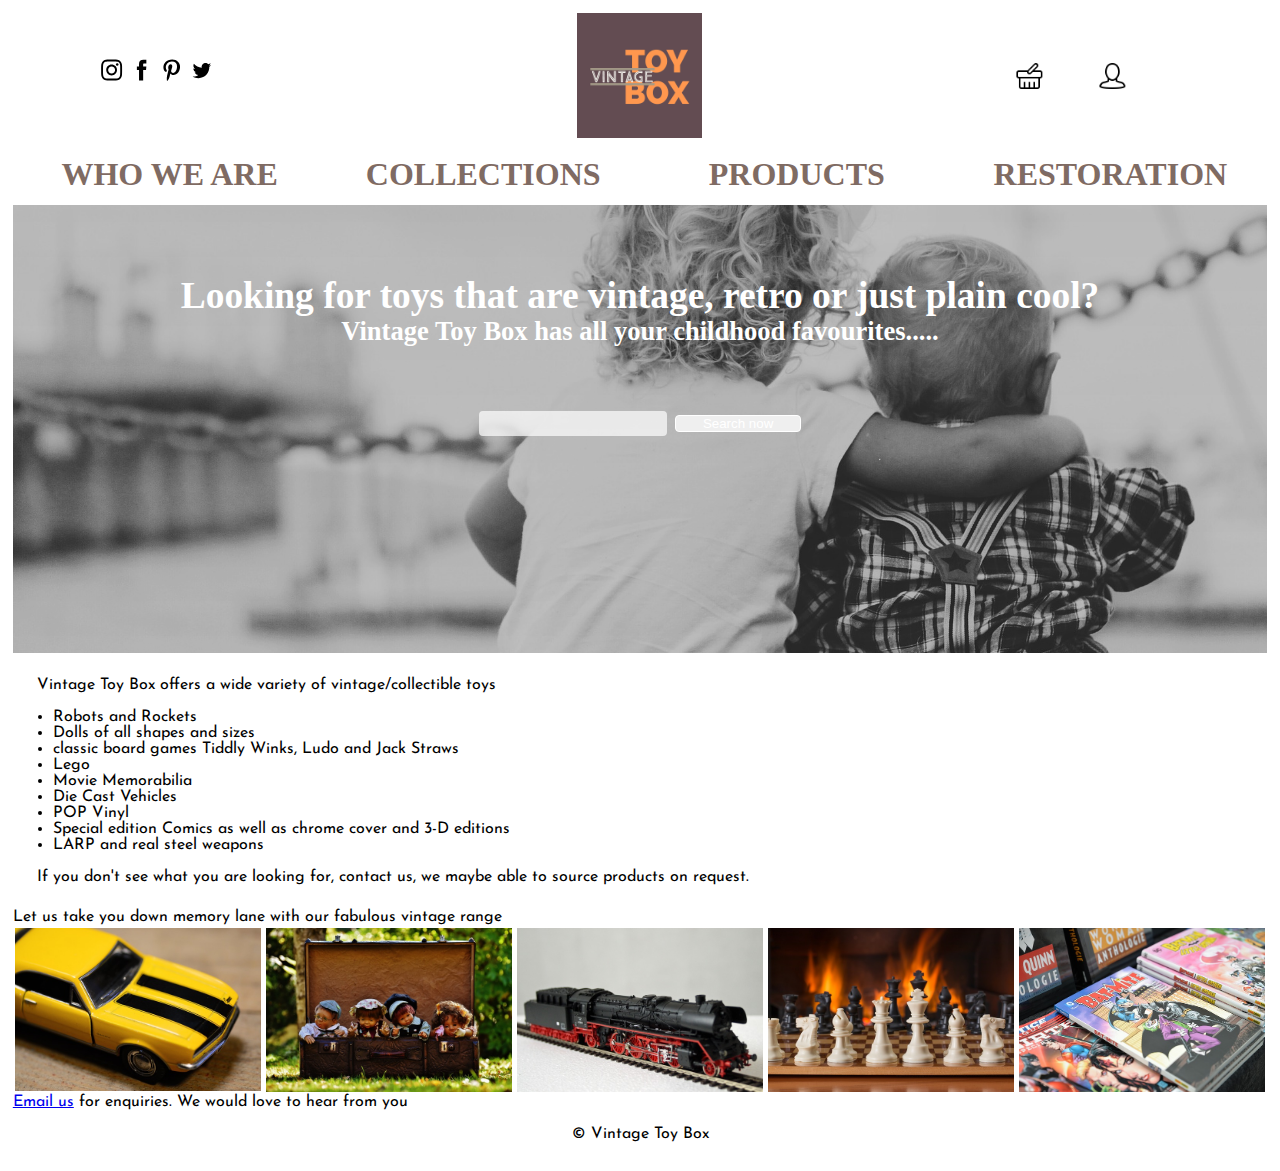
<file: unit_9/index.html>
<!DOCTYPE html>
<html>
<head>
	<title>Vintage Toy Box</title>
	<meta name="viewport" content="width=device-width, initial-scale=1">
	<link rel="stylesheet" type="text/css" href="css/style.css">
	<script src="https://ajax.googleapis.com/ajax/libs/jquery/3.2.1/jquery.min.js"></script>

</head>
<body>
	<header class="clearfix header">
		<section class="headersection socialcontainer"> 

				<a class="sociallink" href="test.html">
					<svg viewBox="0 0 512 512"><path d="M256 109.3c47.8 0 53.4 0.2 72.3 1 17.4 0.8 26.9 3.7 33.2 6.2 8.4 3.2 14.3 7.1 20.6 13.4 6.3 6.3 10.1 12.2 13.4 20.6 2.5 6.3 5.4 15.8 6.2 33.2 0.9 18.9 1 24.5 1 72.3s-0.2 53.4-1 72.3c-0.8 17.4-3.7 26.9-6.2 33.2 -3.2 8.4-7.1 14.3-13.4 20.6 -6.3 6.3-12.2 10.1-20.6 13.4 -6.3 2.5-15.8 5.4-33.2 6.2 -18.9 0.9-24.5 1-72.3 1s-53.4-0.2-72.3-1c-17.4-0.8-26.9-3.7-33.2-6.2 -8.4-3.2-14.3-7.1-20.6-13.4 -6.3-6.3-10.1-12.2-13.4-20.6 -2.5-6.3-5.4-15.8-6.2-33.2 -0.9-18.9-1-24.5-1-72.3s0.2-53.4 1-72.3c0.8-17.4 3.7-26.9 6.2-33.2 3.2-8.4 7.1-14.3 13.4-20.6 6.3-6.3 12.2-10.1 20.6-13.4 6.3-2.5 15.8-5.4 33.2-6.2C202.6 109.5 208.2 109.3 256 109.3M256 77.1c-48.6 0-54.7 0.2-73.8 1.1 -19 0.9-32.1 3.9-43.4 8.3 -11.8 4.6-21.7 10.7-31.7 20.6 -9.9 9.9-16.1 19.9-20.6 31.7 -4.4 11.4-7.4 24.4-8.3 43.4 -0.9 19.1-1.1 25.2-1.1 73.8 0 48.6 0.2 54.7 1.1 73.8 0.9 19 3.9 32.1 8.3 43.4 4.6 11.8 10.7 21.7 20.6 31.7 9.9 9.9 19.9 16.1 31.7 20.6 11.4 4.4 24.4 7.4 43.4 8.3 19.1 0.9 25.2 1.1 73.8 1.1s54.7-0.2 73.8-1.1c19-0.9 32.1-3.9 43.4-8.3 11.8-4.6 21.7-10.7 31.7-20.6 9.9-9.9 16.1-19.9 20.6-31.7 4.4-11.4 7.4-24.4 8.3-43.4 0.9-19.1 1.1-25.2 1.1-73.8s-0.2-54.7-1.1-73.8c-0.9-19-3.9-32.1-8.3-43.4 -4.6-11.8-10.7-21.7-20.6-31.7 -9.9-9.9-19.9-16.1-31.7-20.6 -11.4-4.4-24.4-7.4-43.4-8.3C310.7 77.3 304.6 77.1 256 77.1L256 77.1z"/><path d="M256 164.1c-50.7 0-91.9 41.1-91.9 91.9s41.1 91.9 91.9 91.9 91.9-41.1 91.9-91.9S306.7 164.1 256 164.1zM256 315.6c-32.9 0-59.6-26.7-59.6-59.6s26.7-59.6 59.6-59.6 59.6 26.7 59.6 59.6S288.9 315.6 256 315.6z"/><circle cx="351.5" cy="160.5" r="21.5"/>
						</svg>
				</a> 

				<a class="sociallink" href="test.html">
					<svg viewBox="0 0 512 512"><path d="M211.9 197.4h-36.7v59.9h36.7V433.1h70.5V256.5h49.2l5.2-59.1h-54.4c0 0 0-22.1 0-33.7 0-13.9 2.8-19.5 16.3-19.5 10.9 0 38.2 0 38.2 0V82.9c0 0-40.2 0-48.8 0 -52.5 0-76.1 23.1-76.1 67.3C211.9 188.8 211.9 197.4 211.9 197.4z"></path>
					</svg>
				</a> 

				<a class="sociallink" href="test.html">
					<svg viewBox="0 0 512 512"><path d="M266.6 76.5c-100.2 0-150.7 71.8-150.7 131.7 0 36.3 13.7 68.5 43.2 80.6 4.8 2 9.2 0.1 10.6-5.3 1-3.7 3.3-13 4.3-16.9 1.4-5.3 0.9-7.1-3-11.8 -8.5-10-13.9-23-13.9-41.3 0-53.3 39.9-101 103.8-101 56.6 0 87.7 34.6 87.7 80.8 0 60.8-26.9 112.1-66.8 112.1 -22.1 0-38.6-18.2-33.3-40.6 6.3-26.7 18.6-55.5 18.6-74.8 0-17.3-9.3-31.7-28.4-31.7 -22.5 0-40.7 23.3-40.7 54.6 0 19.9 6.7 33.4 6.7 33.4s-23.1 97.8-27.1 114.9c-8.1 34.1-1.2 75.9-0.6 80.1 0.3 2.5 3.6 3.1 5 1.2 2.1-2.7 28.9-35.9 38.1-69 2.6-9.4 14.8-58 14.8-58 7.3 14 28.7 26.3 51.5 26.3 67.8 0 113.8-61.8 113.8-144.5C400.1 134.7 347.1 76.5 266.6 76.5z"/></path>
					</svg>
				</a> 

				<a class="sociallink" href="test.html">
					<svg viewBox="0 0 512 512"><path d="M419.6 168.6c-11.7 5.2-24.2 8.7-37.4 10.2 13.4-8.1 23.8-20.8 28.6-36 -12.6 7.5-26.5 12.9-41.3 15.8 -11.9-12.6-28.8-20.6-47.5-20.6 -42 0-72.9 39.2-63.4 79.9 -54.1-2.7-102.1-28.6-134.2-68 -17 29.2-8.8 67.5 20.1 86.9 -10.7-0.3-20.7-3.3-29.5-8.1 -0.7 30.2 20.9 58.4 52.2 64.6 -9.2 2.5-19.2 3.1-29.4 1.1 8.3 25.9 32.3 44.7 60.8 45.2 -27.4 21.4-61.8 31-96.4 27 28.8 18.5 63 29.2 99.8 29.2 120.8 0 189.1-102.1 185-193.6C399.9 193.1 410.9 181.7 419.6 168.6z"/></path></svg>
				</a> 

		</section>
		<section class="logocontainer headersection clearfix">
			<img class="logo" src="css/images/Logo.jpg" alt="Logo" title="Logo">
		</section>
			
			<section class="headersection profilecontainer clearfix">
					<a class="shoppingcart" href="test.html"><img src="css/images/user.png" alt="user" title="user"></a>
					<a class="shoppingcart" href="test.html"><img src="css/images/basket.png" alt="shoppingcart" title="shoppingcart"></a>
			</section>
			<div class="hamburger">
				<img class="hamburger" src="css/images/if_menu-alt_134216.svg" alt="hamburger" title="hamburger">
			</div>

		</header>

		<nav class="navcontainer clearfix">
			<a class="navlink" href="test.html">Who we are</a> 
			<a class="navlink" href="test.html">Collections</a> 
			<a class="navlink" href="test.html">Products</a>  
			<a class="navlink" href="test.html">Restoration</a> 
		</nav>

		<section id="hero" class="clearfix"> 
			<section class="herotext clearfix">
			<h3>Looking for toys that are vintage, retro or just plain cool?</h3> 
			
			</section>
			<section id="searchcontainer">
				<form class="search">
 				<h5>Vintage Toy Box has all your childhood favourites.....</h5><br>
  				<input type="text" name="Search" value="">
  				  <input type="submit" value="Search now" class="Searchbutton">
				</form>

			</section>
		</section>

			<article class="clearfix">
				<p>Vintage Toy Box offers a wide variety of vintage/collectible toys</p>
				<ul>
					<li>Robots and Rockets</li>
					<li>Dolls of all shapes and sizes</li>
					<li>classic board games Tiddly Winks, Ludo and Jack Straws</li>
					<li>Lego</li>
					<li>Movie Memorabilia</li>
					<li>Die Cast Vehicles</li>
					<li>POP Vinyl</li>
					<li>Special edition Comics as well as chrome cover and 3-D editions</li>
					<li>LARP and real steel weapons</li>
				</ul>	
				<p>If you don't see what you are looking for, contact us, we maybe able to source products on request.</p>
			</article>
			
		<section>
			<p>Let us take you down memory lane with our fabulous vintage range</p>
		</section>
		<section id="products" class="clearfix">
			<figure class="productcontainer">
				<a href="www.google.com">
				<img src="css/images/cars.jpg" alt="Cars">
				<div class="overlay">
    				<div class="text">Die Cast Vehicles</div>
  				</div>
				</a>
				  
			</figure>
			<figure class="productcontainer">
				<a href="www.google.com">
				<img src="css/images/dolls.jpeg" alt="Dolls">
				<div class="overlay">
    				<div class="text">Dolls</div>
  				</div>
				</a>
			</figure>
			<figure class="productcontainer">
				<a href="www.google.com">
				<img src="css/images/trains.jpg" alt="Model Trains">
				<div class="overlay">
    				<div class="text">Model Trains</div>
  				</div>
			</figure>
			<figure class="productcontainer">
				<a href="www.google.com">
				<img src="css/images/chess.jpg" alt="Board Games">
				<div class="overlay">
    				<div class="text">Board Games</div>
  				</div>
				</a>
			</figure>
			<figure class="productcontainer">
				<a href="www.google.com">
				<img src="css/images/comics.jpg" alt="Comic Books">
				<div class="overlay">
    				<div class="text">Comic books</div>
  				</div>
				</a>
			</figure>
		</section>

		<section id="emailcontainer clearfix">
		<p>
			<a href="mailto:farenhite@gmail.com?Subject=Site%20Enquiry" target="_top"> Email us</a> for enquiries. 
			We would love to hear from you
		</p>
		</section>

<footer>&copy; Vintage Toy Box</footer>
<script type="text/javascript">
	// A $( document ).ready() block.
$( document ).ready(function() {
    console.log( "ready!" );
$( ".hamburger" ).click(function() {
  $(".navcontainer").slideToggle();
});
});
</script>
</body>
</html>
</file>
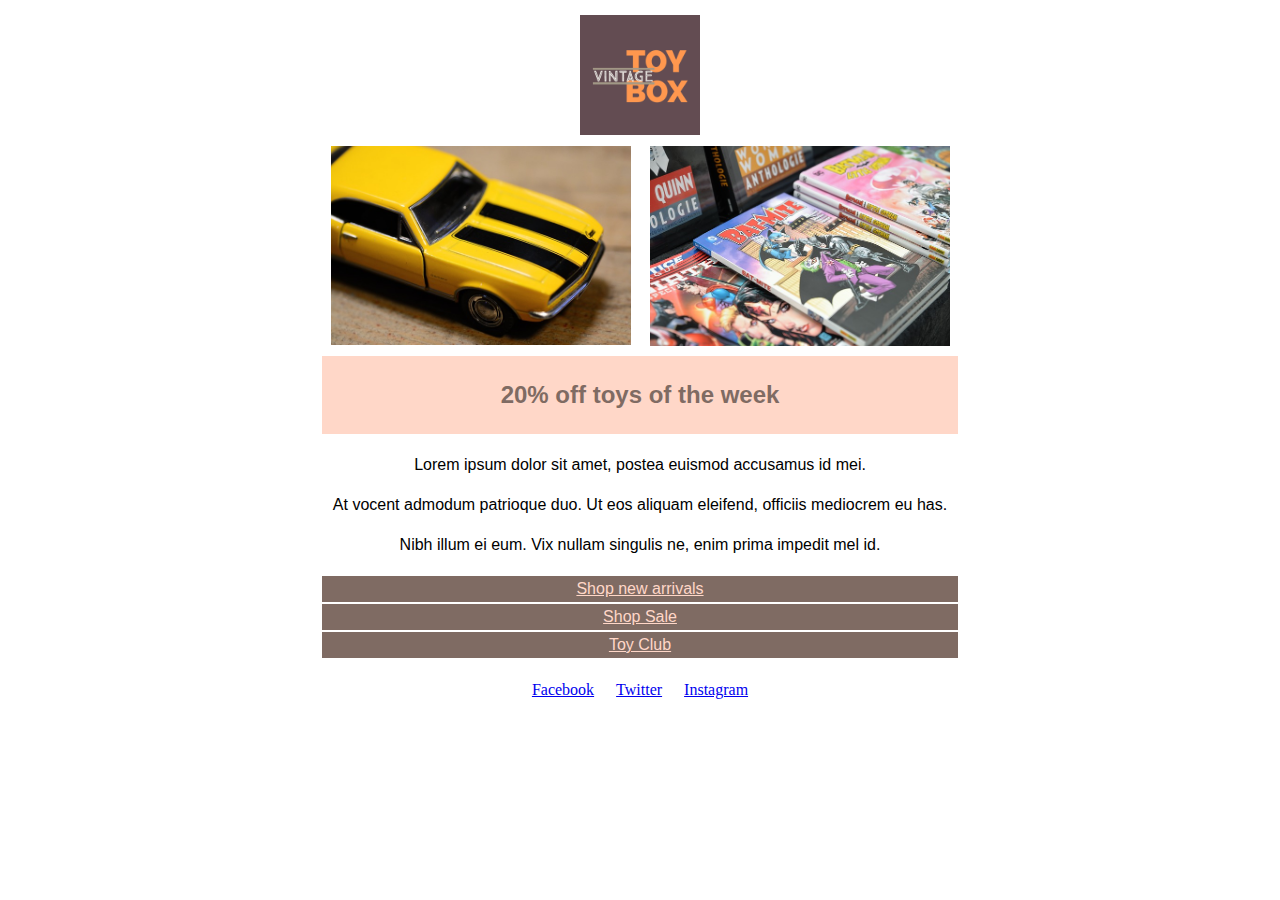
<file: Unit_10/email.html>
<!DOCTYPE html>
<html>
<head>
	<title>Vintage Toy Box</title>
</head>

<body>
	<table style="font-family: Helvetica, Arial, sans-serif; font-size: 16px; line-height: 1.5; max-width: 640px; margin: 0 auto;" width="100%">		
		<tr>
			<th align="center" colspan="2" style="font-size: 1.5em;"></th>
		</tr>
		<tr>
			<td align="center" colspan="2"><img src="Logo.jpg" style="width: 100%; max-width: 120px; margin: 0 auto;" alt="Logo"></td>
		</tr>
		<tr>
			<td width="50%" valign="top" align="center"><img src="cars.jpg" style="width: 100%; max-width: 300px; margin: 0 auto;" alt="cars"></td>
			<td width="50%" valign="top" align="center"><img src="comics.jpg" style="width: 100%; max-width: 300px; margin: 0 auto;" alt="books"></td>
		</tr>
		<tr>
			<td width="100%" valign="top" align="center" colspan="2" style="background: #FFD7C8;">
				<h2 style="color: #7F6B63;">20% off toys of the week</h2>
				</td>
		</tr>
		<tr>
			<td width="100%" valign="top" align="center" colspan="2">
				<p>Lorem ipsum dolor sit amet, postea euismod accusamus id mei. </p>
				<p>At vocent admodum patrioque duo. Ut eos aliquam eleifend, officiis mediocrem eu has.</p>
				<p>Nibh illum ei eum. Vix nullam singulis ne, enim prima impedit mel id.</p>
		</tr>
		<tr>
			<td width="100%" valign="top" align="center" colspan="2" style="background: #7F6B63; border-bottom: 2px">
				<a href="#" style="color: #FFD7C8;">Shop new arrivals</a>
			</td>
		</tr>
		<tr>
			<td width="100%" valign="top" align="center" colspan="2" style="background: #7F6B63; border-bottom: 2px">
				<a href="#" style="color: #FFD7C8;">Shop Sale</a>
			</td>		
		</tr>
		<tr>
			<td width="100%" valign="top" align="center" colspan="2" style="background: #7F6B63; border-bottom: 2px">
				<a href="#" style="color: #FFD7C8;">Toy Club</a>
			</td>
		</tr>
		<table cellspacing="20" align="center">
				<tr>
					<td><a href="#">Facebook</a></td>
					<td><a href="#">Twitter</a></td>
					<td><a href="#">Instagram</a></td>
				</tr>
			</table>
	</table>
	
</body>

</html>
</file>
<file: unit_1/css/style.css>
body {
	background-color: #f04ab6;
}

h1, p {
	color: white;
}
</file>
<file: unit_3/css/style.css>
div {
	font-family: Verdana;
	font-size: 12px;
}
.logo {	
	font-size: 22px;
	text-align: center;
}
nav {
	text-align: right;
	font-size: 18px;
	font-family: verdana;
	text-transform: uppercase;

}

#hero {
    text-align: center;
    background: linear-gradient(rgba(0, 0, 0, 0.2),rgba(0, 0, 0, 0.15)),url(images/teddy.jpg);
    background-position: center;
    font-family: verdana;
    height: 300px;
}
h1, h3 {
	color: #FFFFFF;

}
p {
	color: initial;
	font-size 10px;
}
.products {
	
}
</file>
<file: unit_4/css/style.css>
@import url('https://fonts.googleapis.com/css?family=Josefin+Sans|Amatica+SC|Zilla+Slab+Highlight');
*{
	margin: 10px;
	box-sizing: border-box;
}
body {
	padding: 10px;
}
nav {
	text-align: right;
	font-size: 2em;
	font-family: 'Amatica SC', bold;
	text-transform: uppercase;
	background-color: #E8C66A;
	border: 1px black solid;
	padding: 20px;
}
.wrapper {
	font-family: 'Josefin Sans', sans-serif;
}
header {
	background-color: #FFED74;
	border: 1px black solid;
	padding: 20px; 
}
div {
	font-size: 16px;
	background-color: #FFE2B8;
	border: 1px black solid;
	padding: 20px;
}
section {
	background-color: #FFE2B8;
	border: 1px black solid;
	padding: 20px;
}
.logo {	
	font-size: 22px;
	text-align: center;
}

#hero {	
	text-align: center;
	background: linear-gradient(rgba(0, 0, 0, 0.2),rgba(0, 0, 0, 0.15)),url(images/teddy.jpg);
    background-position: center;
	font-family: 'Amatica SC', bold;
	font-size: 2em;
	height: 30vw;
	position: relative;
}
#hero h3 {
	position: absolute;
	top: 50%;
	left: 50%;
	transform: translate(-50%,-50%);
	width: 100%;
}
h1, h3 {
	color: #FFFFFF;
}
article {
	background-color: #E89C6C;
	border: 1px black solid;
	padding: 20px;
}
p {
	color: initial;
	font-size: 16px;
}
a {
	margin: 0 auto;
}
ul {
	
}
.products {
	margin: 0 auto;
}
figure{
	height: 28vh;
	width: 28vh;
	display: inline-block;
	text-align: center;

}
img.scaled {
	width: 100%;
}

footer {
	text-align: center;
	padding: 1em 0;
	background-color: #FF957E;
	border: 1px black solid;
	padding: 20px;
}
</file>
<file: unit_5/css/style.css>
@import url('https://fonts.googleapis.com/css?family=Josefin+Sans|Amatica+SC|Zilla+Slab+Highlight');
*{
	margin: 0;
	padding: 0;
	box-sizing: border-box;
}
body {
	padding: 10px;
}
header {
	background-color: #FFED74;
	border: 1px black solid;
	padding: 20px; 
}
div {
	font-size: 16px;
	background-color: #FFE2B8;
	border: 1px black solid;
	padding: 20px;
}
section {
	background-color: #FFE2B8;
	border: 1px black solid;
	padding: 20px;
}
.logo {	
	text-align: center;
}
nav {
	text-align: center;
	font-size: 1.5em;
	font-family: 'Amatica SC', bold;
	text-transform: uppercase;
	background-color: #E8C66A;
	border: 1px black solid;
	padding: 20px;
}
.wrapper {
	font-family: 'Josefin Sans', sans-serif;
}
#hero {	
	text-align: center;
	background: linear-gradient(rgba(0, 0, 0, 0.2),rgba(0, 0, 0, 0.15)),url(images/kids.jpg);
    background-position: center;
	font-family: 'Amatica SC', bold;
	font-size: 2em;
	height: 35vw;
	position: relative;
	background-size: 100% auto;
}
#hero h3{
	position: absolute;
	top: 50%;
	left: 50%;
	transform: translate(-50%,-50%);
	width: 100%;
}

h1, h3, h4 {
	color: #FFFFFF;
}
article {
	background-color: #E89C6C;
	border: 1px black solid;
	padding: 20px;
}
p {
	color: initial;
	font-size: 16px;
}
ul {
	padding: 10px
}
#products figure {
width: 20%; 
float: left;
height: 0;
padding-bottom: 18.25%;
overflow: hidden;
text-align: center;
}
#products img{
	display: block;
	width: 100%;
}
.clearfix:after {
	display: block;
	clear: both;
	content: "";
}
a {
	margin: 0 auto;
}
footer {
	text-align: center;
	padding: 1em 0;
	background-color: #FF957E;
	border: 1px black solid;
	padding: 20px;
}
}
</file>
<file: unit_6/css/style.css>
@import url('https://fonts.googleapis.com/css?family=Josefin+Sans|Amatica+SC|Zilla+Slab+Highlight');
*{
	margin: 0;
	padding: 0;
	box-sizing: border-box;
}
body {
	font-family: 'Josefin Sans', sans-serif;
}


.logo {	
	width: 100%;
	max-width: 200px;
	margin: 0 auto;
	display: block;
}
nav {
	text-align: center;
	font-size: 2em;
	font-family: 'Amatica SC', bold;
	text-transform: uppercase;
	padding-top: 0.4em;
	padding-bottom: 0.4em;
}
nav a {
	text-decoration: none;
	color: gray;
	margin: 1.2em;
	font-weight: 700;
}

.wrapper {
	
}
.navlink {
	padding-left: 20px;
	padding-right: 20px;
}

.headersection {
	width: 33.33%;
	float: left;
}
.sociallink {
	width: 30px;
	display: block;
}
.sociallink svg {
	display: block;
	width: 100%;
}
#hero {	
	text-align: center;
	background: linear-gradient(rgba(0, 0, 0, 0.2),rgba(0, 0, 0, 0.15)),url(images/kids.jpg) no-repeat
	center center;
	font-family: 'Amatica SC', bold;
	font-size: 2em;
	height: 35vw;
	position: relative;
	background-size: 100% auto;
}
#hero h3{
	position: absolute;
	top: 20%;
	left: 50%;
	transform: translate(-50%,-50%);
	width: 100%;
}

#hero h5{
	position: absolute;
	top: 50%;
	left: 50%;
	transform: translate(-50%,-50%);
	width: 100%;
	padding: 60px;
}
#hero h6{
	position: absolute;
	top: 70%;
	left: 50%;
	transform: translate(-50%,-50%);
	width: 20%;
	border: 1px white solid;
	padding: 20px;
}
#hero img{
	position: absolute;
		top: 70%;
	left: 55%;
}
#two_column {
	background-color: #FFB7CF; 
	border: 1px black solid;
	padding: 20px
}

#left {
	background-color: #E582A2;
	border: 1px black solid;
	padding: 20px; 
	float: left;
	width: 60%;
}

#right {
	background-color: #E55B88;
	border: 1px black solid;
	padding: 20px; 
	float: right;
	width: 35%; 
}

h1, h3, h4, h5, h6 {
	color: #FFFFFF;
}

p {
	color: initial;
	font-size: 16px;
}

ul {
	padding: 10px;
	margin: 1em;
	padding: 0;
}

article {
	padding: 20px;
}

#products figure {
width: 20%; 
float: left;
height: 0;
padding-bottom: 18.25%;
overflow: hidden;
text-align: center;
}

#products img{
	display: block;
	margin: 0 auto;
	width: 100%;
	padding: 10px;

}


.clearfix:after {
	visibility: hidden;
	font-size: 0;
	display: block;
	clear: both;
	content: "";
}

a {
	margin: 0 auto;
}

footer {
	text-align: center;
	padding: 1em 0;
}
</file>
<file: unit_7/css/style.css>
@import url('https://fonts.googleapis.com/css?family=Josefin+Sans|Amatica+SC|Zilla+Slab+Highlight');
*{
	margin: 0;
	padding: 0;
	box-sizing: border-box;
}
body {
	font-family: 'Josefin Sans', sans-serif;
}


.logo {	
	width: 100%;
	max-width: 200px;
	margin: 0 auto;
	display: block;
}
nav {
	text-align: center;
	font-size: 2em;
	font-family: 'Amatica SC', bold;
	text-transform: uppercase;
	padding-top: 0.4em;
	padding-bottom: 0.4em;
}
nav a {
	text-decoration: none;
	color: gray;
	font-weight: 700;
}

.wrapper {
	
}
.navlink {
	width: 25%;
	display: block;
	float: left;
	text-align: center;
}

.headersection {
	width: 33.33%;
	float: left;
}
.sociallink {
	width: 30px;
	display: block;
}
.sociallink svg {
	display: block;
	width: 100%;
}
#hero {	
	text-align: center;
	background: linear-gradient(rgba(0, 0, 0, 0.2),rgba(0, 0, 0, 0.15)),url(images/kids.jpg) no-repeat
	center center;
	font-family: 'Amatica SC', bold;
	font-size: 2em;
	height: 35vw;
	position: relative;
	background-size: 100% auto;
}
#hero h3{
	position: absolute;
	top: 20%;
	left: 50%;
	transform: translate(-50%,-50%);
	width: 100%;
}

#hero h5{
	position: absolute;
	top: 50%;
	left: 50%;
	transform: translate(-50%,-50%);
	width: 100%;
	padding: 60px;
}
#hero h6{
	position: absolute;
	top: 70%;
	left: 50%;
	transform: translate(-50%,-50%);
	width: 20%;
	border: 1px white solid;
	padding: 20px;
}
#hero img{
	position: absolute;
		top: 70%;
	left: 55%;
}
#two_column {
	background-color: #FFB7CF; 
	border: 1px black solid;
	padding: 20px
}

#left {
	background-color: #E582A2;
	border: 1px black solid;
	padding: 20px; 
	float: left;
	width: 60%;
}

#right {
	background-color: #E55B88;
	border: 1px black solid;
	padding: 20px; 
	float: right;
	width: 35%; 
}

h1, h3, h4, h5, h6 {
	color: #FFFFFF;
}

p {
	color: initial;
	font-size: 16px;
}

ul {
	padding: 10px;
	margin: 1em;
	padding: 0;
}

article {
	padding: 20px;
}

#products figure {
width: 20%; 
float: left;
height: 0;
padding-bottom: 18.25%;
overflow: hidden;
text-align: center;
}

#products img{
	display: block;
	margin: 0 auto;
	width: 100%;
	padding: 10px;

}


.clearfix:after {
	visibility: hidden;
	font-size: 0;
	display: block;
	clear: both;
	content: "";
}

a {
	margin: 0 auto;
}

footer {
	text-align: center;
	padding: 1em 0;
}

@media screen and (max-width: 1024px) {
	.header {position: fixed; 
		top: 0;
		left: 0;
		width: 100%;
		z-index: 9;}

	body {
		padding-top: 200px;
	}
.navlink {
	background-color: blue;
	border-radius: 5px;
	border: 1px solid white;
}

}
@media screen and (max-width: 375px) {
	.navlink {
		font-size: 16px;
		
	}
}
</file>
<file: unit_8/css/style.css>
@import url('https://fonts.googleapis.com/css?family=Josefin+Sans|Amatica+SC|Zilla+Slab+Highlight');

*{
	margin: 0;
	padding: 0;
	box-sizing: border-box;
}

body {
	font-family: 'Josefin Sans', sans-serif;
	font-size: 16px; 
	padding: 1%;
}


.logo {	
	width: 100%;
	max-width: 125px;
	margin: 0 auto;
	display: block;
}
nav {
	text-align: center;
	font-size: 2em;
	font-family: 'Amatica SC', bold;
	text-transform: uppercase;
	padding-top: 0.4em;
	padding-bottom: 0.4em;
}
nav a {
	text-decoration: none;
	color: #7F6B63;
	font-weight: 700;
}

.wrapper {
	
}

.navlink {
	width: 25%;
	float: left;
	text-align: center;
}
.navlink:hover {
	background-color: #FFD7C8;
}
.headersection {
	width: 33.33%;
	float: left;
}
.socialcontainer {
	height: 120px;
	transform: translate(-0%,-40%);

}
 .socialcontainer li {
    display: inline-block;
}
.logocontainer li{

}
.profilecontainer {
	height: 120px;
	transform: translate(-0%, -25%);

}
 .profilecontainer li {
    display: inline-block;
}

.sociallink {
	width: 30px;
	display: block;
	float: left;
	padding-top: 90px;

}
.sociallink svg {
	display: block;
	width: 100%;
}

.shoppingcart {
	width: 20%;
	display: block;
	float: right;
	padding-top: 80px;
	padding-right: 15px;
}


.shoppingcart a {

		width: 100%;
	}

.shoppingcart img {
		width: 26px;
		display: block; 
	}
}
#search {
	display: inline-block;
	background-color: pink; 
	padding: 20px;
	}
#searchcontainer {
	display: block;
	transform: translate(-0%,100%);
	columns: white;
}


#hero {	
	text-align: center;
	background: linear-gradient(rgba(0, 0, 0, 0.2),rgba(0, 0, 0, 0.15)),url(images/kids.jpg) no-repeat
	center center;
	font-family: 'Amatica SC', bold;
	font-size: 2em;
	height: 35vw;
	position: relative;
	background-size: 100% auto;
}
#hero h3{
	position: absolute;
	top: 20%;
	left: 50%;
	transform: translate(-50%,-50%);
	width: 100%;
}

#hero h5{
	position: absolute;
	top: 30%;
	left: 50%;
	transform: translate(-50%,-50%);
	width: 100%;
}
#hero h6{
	position: absolute;
	top: 70%;
	left: 50%;
	transform: translate(-50%,-50%);
	width: 20%;
	border: 1px white solid;
	padding: 20px;
	color: #FFFFFF;
}
#hero img{
	position: absolute;
		top: 70%;
		left: 55%;
}

h1, h3, h4, h5 {
	color: #FFFFFF;
}

p {
	color: initial;
}

ul {
	padding: 0.5em;
	margin: 1em;
	padding: 0;
}

article {
	padding: 1.5em;

}

#products figure {
width: 20%; 
float: left;
height: 100%;
overflow: hidden;
text-align: center;
}

#products img{
	display: block;
	margin: 0 auto;
	width: 100%;
	padding: 1%;
}
#products a{
	text-decoration: none;
	color: #FFD7C8;
	top: 70%;
	left: 50%;
	
} 
.emailcontainer {
	display: block;
}

.clearfix:after {
	visibility: hidden;
	font-size: 0;
	display: block;
	clear: both;
	content: "";
}

a {
	margin: 0 auto;
}

footer {
	text-align: center;
	padding: 1em 0;
}
.hamburger {
	display: none;
}
@media screen and (max-width: 1024px) {


	body {
		font-size: 14px;
	}

	.navlink {
		background-color: #7F6B63;
		color: #FFD7C8;
		border-radius: 5px;
		border: 1px solid white;
		display: block;
		text-align: center; 
		margin: 0;
	}

}
@media screen and (max-width: 375px) {
	.hamburger {
		display: block;
		width: 20px;
		height: 20px;
		background-color: gray;
		position: absolute;
		top: 0;
		right: 0;
	}
	.headersection {
	width: 100%;
}
	.socialcontainer {
	display: none;
	}

	.profilecontainer {
		width: 100%;
			height: 25px;
		transform: translate(0%, 0%);
	}
	.profilecontainer li {

	}
	.shoppingcart {
		padding-top: 0;
		float: left;
		width: 50%;

	}
.shoppingcart a {

		width: 20px;
	}
.shoppingcart img {
		width: 20px;
		margin: 0 auto;
	}
.navcontainer {
	display: none;
}
	.navlink {
		float: none;
		width: 100%;
		font-size: 20px;
	}
	#hero {
		float: none;
	}
	.herotext {
		display: none;
	}
	#searchcontainer {
		display: none;
	}
	#products figure {
	width: 100%; 
	float: none;
	height: 100%;
	overflow: hidden;
	text-align: center;
}

}
</file>
<file: unit_9/css/style.css>
@import url('https://fonts.googleapis.com/css?family=Josefin+Sans|Amatica+SC|Zilla+Slab+Highlight');

*{
	margin: 0;
	padding: 0;
	box-sizing: border-box;
}

body {
	font-family: 'Josefin Sans', sans-serif;
	font-size: 16px; 
	padding: 1%;
}


.logo {	
	width: 100%;
	max-width: 125px;
	margin: 0 auto;
	display: block;
	padding-bottom: 5px;
}
nav {
	text-align: center;
	font-size: 2em;
	font-family: 'Amatica SC', bold;
	text-transform: uppercase;
	padding-top: 0.4em;
	padding-bottom: 0.4em;
}
nav a {
	text-decoration: none;
	color: #7F6B63;
	font-weight: 700;
}

.wrapper {
	
}

.navlink {
	width: 25%;
	float: left;
	text-align: center;
}
.navlink:hover {
	background-color: #FFD7C8;
}
.headersection {
	width: 33.33%;
	float: left;
}
.socialcontainer {
	height: 120px;
	transform: translate(20%,-40%);

}
 .socialcontainer li {
    display: inline-block;
}
.logocontainer li{

}
.profilecontainer {
	height: 120px;
	transform: translate(-20%, -25%);

}
 .profilecontainer li {
    display: inline-block;
}

.sociallink {
	width: 30px;
	display: block;
	float: left;
	padding-top: 90px;

}
.sociallink svg {
	display: block;
	width: 100%;
}

.shoppingcart {
	width: 20%;
	display: block;
	float: right;
	padding-top: 80px;
	padding-right: 15px;
}


.shoppingcart a {

		width: 100%;
	}

.shoppingcart img {
		width: 26px;
		display: block; 
	}
}

.search {
	position: relative;

}
#searchcontainer {
	
	position: relative;
	transform: translate(0%,120%);
	columns: white;
}
#searchcontainer h5{
	position: relative;
	top: 0%;
	left: 50%;
	transform: translate(-50%,-50%);
	}

input[type=text] {
    border: 5px solid white;
    opacity: 0.7;
   	border-radius: 4px;
    padding-left: 2em;
    top: 0;
    width: 15%;
}

input[type=submit] {
    width: 10%;
    color: white;

    border: 1px solid white;;
    border-radius: 4px;
    cursor: pointer;
}

#hero {	
	text-align: center;
	background: linear-gradient(rgba(0, 0, 0, 0.2),rgba(0, 0, 0, 0.15)),url(images/kids.jpg) no-repeat
	center center;
	font-family: 'Amatica SC', bold;
	font-size: 2em;
	height: 35vw;
	position: relative;
	background-size: 100% auto;
}
#hero h3{
	position: absolute;
	top: 20%;
	left: 50%;
	transform: translate(-50%,-50%);
	width: 100%;
}



#hero h6{
	position: absolute;
	top: 70%;
	left: 50%;
	transform: translate(-50%,-50%);
	width: 20%;
	border: 1px white solid;
	padding: 20px;
	color: #FFFFFF;
}
#hero img{
	position: absolute;
		top: 70%;
		left: 55%;
}

h1, h3, h4, h5 {
	color: #FFFFFF;
}

p {
	color: initial;
}

ul {
	padding: 0.5em;
	margin: 1em;
	padding: 0;
}

article {
	padding: 1.5em;

}

#products figure {
width: 20%; 
float: left;
height: 100%;
overflow: hidden;
text-align: center;
}
.productcontainer {
float: left;
overflow: hidden;
text-align: center;	
position: relative;
}
#products img{
	display: block;
	margin: 0 auto;
	width: 100%;
	padding: 1%;
}
#products a{
	text-decoration: none;
	color: #FFD7C8;
	top: 70%;
	left: 50%;
	
} 
.overlay {
  position: absolute;
  top: 50%;
  left: 1%;
  width: 98%;
  transform: translateY(-50%);
  opacity: 0;
  transition: .5s ease;
  background-color: #7F6B63;
  padding: 10px;
}

.productcontainer:hover .overlay {
  opacity: 1;
}

.text {
  color: #FFD7C8;
  font-size: 16px;
  position: relative;

}
.emailcontainer {
	display: block;
}

.clearfix:after {
	visibility: hidden;
	font-size: 0;
	display: block;
	clear: both;
	content: "";
}

a {
	margin: 0 auto;
}

footer {
	text-align: center;
	padding: 1em 0;
}
.hamburger {
	display: none;
}
@media screen and (max-width: 1024px) {


	body {
		font-size: 14px;
	}

	.navlink {
		background-color: #7F6B63;
		color: #FFD7C8;
		border-radius: 5px;
		border: 1px solid white;
		display: block;
		text-align: center; 
		margin: 0;
	}
}
@media screen and (max-width: 375px) {
	.hamburger {
		display: block;
		width: 20px;
		height: 20px;
		position: absolute;
		top: 1px;
		right: 10;
	}
	.headersection {
	width: 100%;
}
	.socialcontainer {
	display: none;
	}

	.profilecontainer {
		width: 100%;
			height: 25px;
		transform: translate(0%, 0%);
	}

	.shoppingcart {
		padding-top: 0;
		float: left;
		width: 50%;

	}
.shoppingcart a {

		width: 20px;
	}
.shoppingcart img {
		width: 20px;
		margin: 0 auto;
	}
.navcontainer {
	display: none;
}
	.navlink {
		float: none;
		width: 100%;
		font-size: 20px;
	}

	#hero {
		float: none;
	}
	.herotext {
		display: none;
	}
	#searchcontainer {
	display: none;
	}
	#products figure {
	width: 100%; 
	float: none;
	height: 100%;
	overflow: hidden;
	text-align: center;
}

}
</file>
